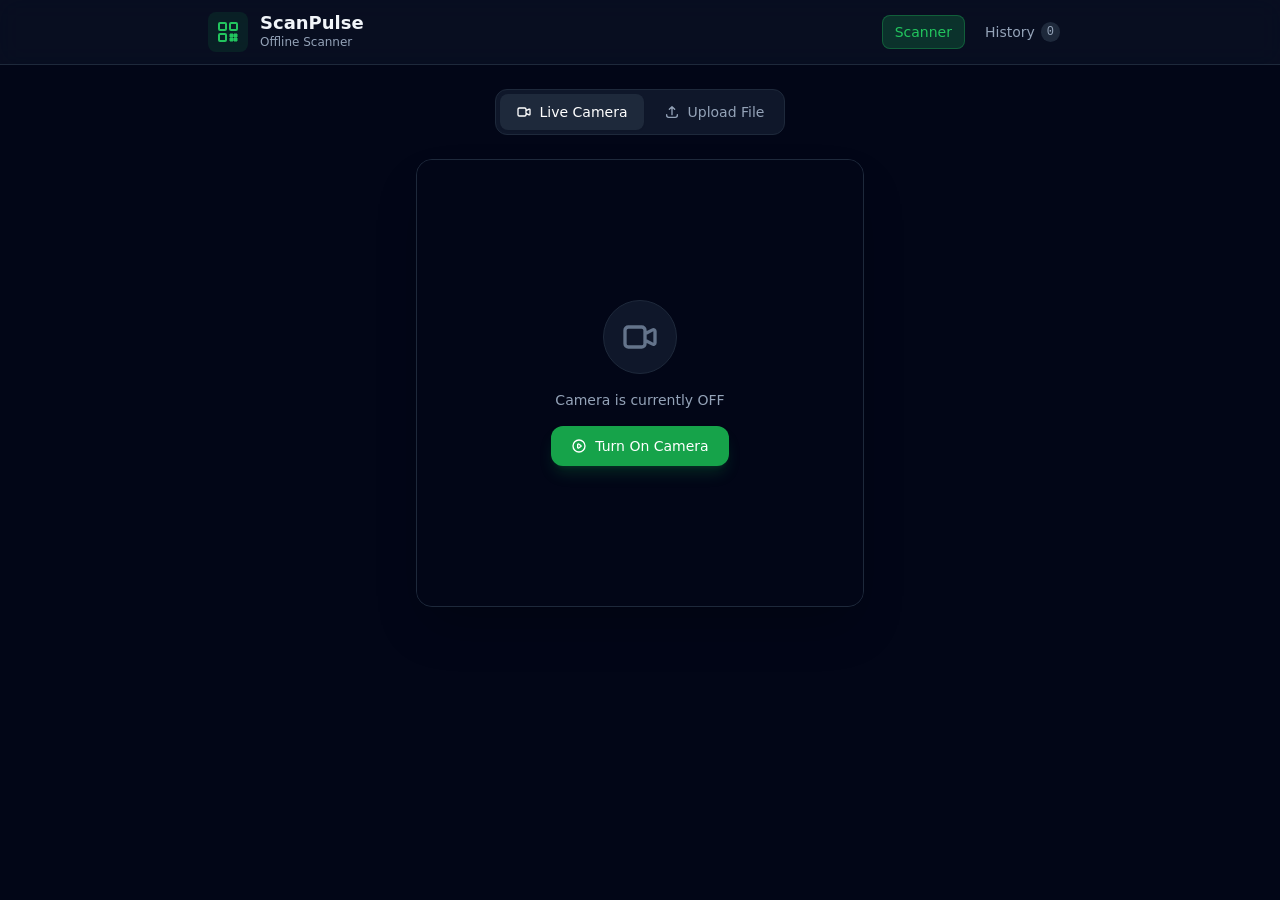
<file: qrscan.html>
<!DOCTYPE html>
<html lang="en" class="dark">
<head>
  <meta charset="UTF-8">
  <meta name="viewport" content="width=device-width, initial-scale=1.0">
  <title>ScanPulse - QR & Barcode Scanner</title>
  <link rel="icon" type="image/png" href="logo.png">
  <!-- Local Tailwind CSS Script -->
  <script src="tailwindcss.js"></script>
  <!-- Local HTML5-QRCode Engine Script -->
  <script src="html5-qrcode.min.js"></script>
  <script>
    tailwind.config = {
      darkMode: 'class',
      theme: {
        extend: {
          colors: {
            brand: {
              50: '#f0fdf4',
              500: '#22c55e',
              600: '#16a34a',
              700: '#15803d',
            }
          }
        }
      }
    }
  </script>
  <style>
    body {
      font-family: -apple-system, BlinkMacSystemFont, "Segoe UI", Roboto, Helvetica, Arial, sans-serif;
    }
    #reader video {
      object-fit: cover !important;
      border-radius: 0.75rem;
    }
    /* Animated Green Laser Scan Line */
    @keyframes scan {
      0% { top: 5%; opacity: 0.2; }
      50% { opacity: 1; }
      100% { top: 90%; opacity: 0.2; }
    }
    .scan-laser {
      position: absolute;
      left: 10%;
      right: 10%;
      height: 2px;
      background: #22c55e;
      box-shadow: 0 0 12px 2px #22c55e;
      animation: scan 2s linear infinite alternate;
      z-index: 10;
      pointer-events: none;
    }
  </style>
</head>
<body class="bg-slate-950 text-slate-100 min-h-screen flex flex-col font-sans antialiased selection:bg-brand-500 selection:text-white">

  <!-- Header -->
  <header class="border-b border-slate-800 bg-slate-900/50 backdrop-blur-md sticky top-0 z-50">
    <div class="max-w-4xl mx-auto px-4 h-16 flex items-center justify-between">
      <div class="flex items-center gap-3">
        <div class="p-2 bg-brand-500/10 text-brand-500 rounded-lg">
          <svg class="w-6 h-6" fill="none" stroke="currentColor" viewBox="0 0 24 24">
            <rect x="3" y="3" width="7" height="7" rx="1" stroke-width="2"/>
            <rect x="14" y="3" width="7" height="7" rx="1" stroke-width="2"/>
            <rect x="3" y="14" width="7" height="7" rx="1" stroke-width="2"/>
            <path d="M14 14h3v3h-3zM18 18h3v3h-3zM14 18h3v3h-3zM18 14h3v3h-3z" fill="currentColor"/>
          </svg>
        </div>
        <div>
          <h1 class="font-bold text-lg leading-none">ScanPulse</h1>
          <p class="text-xs text-slate-400 mt-0.5">Offline Scanner</p>
        </div>
      </div>

      <div class="flex items-center gap-2">
        <button id="tabScanner" onclick="switchTab('scanner')" class="px-3 py-1.5 rounded-lg text-sm font-medium bg-brand-500/20 text-brand-500 border border-brand-500/30 transition-all">
          Scanner
        </button>
        <button id="tabHistory" onclick="switchTab('history')" class="px-3 py-1.5 rounded-lg text-sm font-medium text-slate-400 hover:text-slate-200 hover:bg-slate-800 transition-all flex items-center gap-1.5">
          <span>History</span>
          <span id="historyBadge" class="bg-slate-800 text-xs px-1.5 py-0.5 rounded-full font-mono">0</span>
        </button>
      </div>
    </div>
  </header>

  <main class="flex-1 max-w-4xl w-full mx-auto p-4 md:p-6 flex flex-col gap-6">

    <!-- TAB 1: SCANNER -->
    <div id="viewScanner" class="flex flex-col gap-6">
      
      <!-- Mode Toggle -->
      <div class="flex justify-center">
        <div class="bg-slate-900 p-1 rounded-xl border border-slate-800 flex gap-1">
          <button id="btnModeLive" onclick="setMode('live')" class="px-4 py-2 rounded-lg text-sm font-medium bg-slate-800 text-white shadow-sm transition-all flex items-center gap-2">
            <svg class="w-4 h-4" fill="none" stroke="currentColor" viewBox="0 0 24 24"><path stroke-linecap="round" stroke-linejoin="round" stroke-width="2" d="M15 10l4.553-2.276A1 1 0 0121 8.618v6.764a1 1 0 01-1.447.894L15 14M5 18h8a2 2 0 002-2V8a2 2 0 00-2-2H5a2 2 0 00-2 2v8a2 2 0 002 2z"/></svg>
            Live Camera
          </button>
          <button id="btnModeUpload" onclick="setMode('upload')" class="px-4 py-2 rounded-lg text-sm font-medium text-slate-400 hover:text-slate-200 transition-all flex items-center gap-2">
            <svg class="w-4 h-4" fill="none" stroke="currentColor" viewBox="0 0 24 24"><path stroke-linecap="round" stroke-linejoin="round" stroke-width="2" d="M4 16v1a3 3 0 003 3h10a3 3 0 003-3v-1m-4-8l-4-4m0 0L8 8m4-4v12"/></svg>
            Upload File
          </button>
        </div>
      </div>

      <!-- Live Camera Viewport -->
      <div id="sectionLive" class="relative bg-slate-900 rounded-2xl border border-slate-800 overflow-hidden shadow-2xl max-w-md mx-auto w-full aspect-square flex flex-col justify-center items-center">
        
        <!-- Standby / Camera Off Screen Overlay -->
        <div id="cameraStandby" class="absolute inset-0 bg-slate-950 flex flex-col items-center justify-center gap-4 z-30">
          <div class="p-4 bg-slate-900 rounded-full border border-slate-800 text-slate-500">
            <svg class="w-10 h-10" fill="none" stroke="currentColor" viewBox="0 0 24 24"><path stroke-linecap="round" stroke-linejoin="round" stroke-width="2" d="M15 10l4.553-2.276A1 1 0 0121 8.618v6.764a1 1 0 01-1.447.894L15 14M5 18h8a2 2 0 002-2V8a2 2 0 00-2-2H5a2 2 0 00-2 2v8a2 2 0 002 2z"/></svg>
          </div>
          <p class="text-sm text-slate-400 font-medium">Camera is currently OFF</p>
          <button onclick="startCamera()" class="px-5 py-2.5 bg-brand-600 hover:bg-brand-500 text-white font-medium text-sm rounded-xl transition-all shadow-lg shadow-brand-600/20 flex items-center gap-2">
            <svg class="w-4 h-4" fill="none" stroke="currentColor" viewBox="0 0 24 24"><path stroke-linecap="round" stroke-linejoin="round" stroke-width="2" d="M14.752 11.168l-3.197-2.132A1 1 0 0010 9.87v4.263a1 1 0 001.555.832l3.197-2.132a1 1 0 000-1.664z"/><path stroke-linecap="round" stroke-linejoin="round" stroke-width="2" d="M21 12a9 9 0 11-18 0 9 9 0 0118 0z"/></svg>
            Turn On Camera
          </button>
        </div>

        <!-- Scanner Frame & Laser Overlay (Active only when camera is ON) -->
        <div id="scannerOverlay" class="hidden absolute inset-0 pointer-events-none z-10 flex items-center justify-center">
          <div class="relative w-64 h-64 border-2 border-brand-500/50 rounded-2xl">
            <div id="laserLine" class="scan-laser"></div>
          </div>
        </div>

        <!-- Video Target Div -->
        <div id="reader" class="w-full h-full"></div>
        
        <!-- Camera Controls overlay -->
        <div class="absolute bottom-4 left-1/2 -translate-x-1/2 bg-slate-900/90 backdrop-blur-md border border-slate-700/50 rounded-full px-4 py-2 flex items-center gap-4 z-20">
          
          <!-- Camera ON / OFF Toggle Switch -->
          <div class="flex items-center gap-2">
            <span class="text-xs font-medium text-slate-300" id="toggleLabel">OFF</span>
            <button id="cameraToggle" onclick="toggleCameraState()" class="w-11 h-6 bg-slate-700 rounded-full p-1 transition-colors relative focus:outline-none">
              <div id="toggleDot" class="w-4 h-4 bg-white rounded-full transition-transform transform translate-x-0"></div>
            </button>
          </div>

          <div class="h-4 w-px bg-slate-700"></div>

          <!-- Flip Camera Button -->
          <button onclick="flipCamera()" title="Flip Camera" class="text-slate-300 hover:text-white p-1 transition-colors">
            <svg class="w-5 h-5" fill="none" stroke="currentColor" viewBox="0 0 24 24"><path stroke-linecap="round" stroke-linejoin="round" stroke-width="2" d="M4 4v5h.582m15.356 2A8.001 8.001 0 004.582 9m0 0H9m11 11v-5h-.581m0 0a8.003 8.003 0 01-15.357-2m15.357 2H15"/></svg>
          </button>

        </div>
      </div>

      <!-- File Upload Container -->
      <div id="sectionUpload" class="hidden max-w-md mx-auto w-full">
        <label for="qrFileInput" class="border-2 border-dashed border-slate-700 hover:border-brand-500/50 bg-slate-900/50 hover:bg-slate-900 transition-all rounded-2xl p-8 flex flex-col items-center justify-center gap-3 cursor-pointer group text-center aspect-square">
          <div class="p-4 bg-slate-800 rounded-full group-hover:scale-110 transition-transform">
            <svg class="w-8 h-8 text-brand-500" fill="none" stroke="currentColor" viewBox="0 0 24 24"><path stroke-linecap="round" stroke-linejoin="round" stroke-width="2" d="M4 16l4.586-4.586a2 2 0 012.828 0L16 16m-2-2l1.586-1.586a2 2 0 012.828 0L20 14m-6-6h.01M6 20h12a2 2 0 002-2V6a2 2 0 00-2-2H6a2 2 0 00-2 2v12a2 2 0 002 2z"/></svg>
          </div>
          <div>
            <p class="font-medium text-slate-200">Click or drag image to scan</p>
            <p class="text-xs text-slate-400 mt-1">PNG, JPG, WEBP formats supported</p>
          </div>
          <input type="file" id="qrFileInput" accept="image/*" class="hidden" onchange="scanImageFile(this)">
        </label>
      </div>

      <!-- Result Card -->
      <div id="resultCard" class="hidden max-w-md mx-auto w-full bg-slate-900 border border-brand-500/30 rounded-2xl p-4 flex flex-col gap-3 shadow-lg">
        <div class="flex items-center justify-between">
          <span class="text-xs font-semibold px-2.5 py-1 rounded-full bg-brand-500/10 text-brand-500 uppercase tracking-wider" id="resultType">
            Barcode
          </span>
          <span class="text-xs text-slate-400" id="resultTime">Just now</span>
        </div>
        <div class="bg-slate-950 p-3 rounded-xl border border-slate-800 break-all font-mono text-sm text-slate-200" id="resultText">
          ---
        </div>
        <div class="flex gap-2">
          <button onclick="copyResult()" class="flex-1 bg-slate-800 hover:bg-slate-700 text-slate-200 text-xs font-medium py-2 rounded-lg transition-colors flex items-center justify-center gap-1.5">
            <svg class="w-4 h-4" fill="none" stroke="currentColor" viewBox="0 0 24 24"><path stroke-linecap="round" stroke-linejoin="round" stroke-width="2" d="M8 16H6a2 2 0 01-2-2V6a2 2 0 012-2h8a2 2 0 012 2v2m-6 12h8a2 2 0 002-2v-8a2 2 0 00-2-2h-8a2 2 0 00-2 2v8a2 2 0 002 2z"/></svg>
            Copy
          </button>
          <a id="resultUrlBtn" href="#" target="_blank" class="hidden flex-1 bg-brand-600 hover:bg-brand-500 text-white text-xs font-medium py-2 rounded-lg transition-colors flex items-center justify-center gap-1.5">
            <svg class="w-4 h-4" fill="none" stroke="currentColor" viewBox="0 0 24 24"><path stroke-linecap="round" stroke-linejoin="round" stroke-width="2" d="M10 6H6a2 2 0 00-2 2v10a2 2 0 002 2h10a2 2 0 002-2v-4M14 4h6m0 0v6m0-6L10 14"/></svg>
            Open Link
          </a>
        </div>
      </div>

    </div>

    <!-- TAB 2: HISTORY -->
    <div id="viewHistory" class="hidden flex-col gap-4">
      <div class="flex items-center justify-between">
        <h2 class="text-lg font-bold">Scan History</h2>
        <button onclick="clearHistory()" class="text-xs text-red-400 hover:text-red-300 transition-colors flex items-center gap-1">
          <svg class="w-4 h-4" fill="none" stroke="currentColor" viewBox="0 0 24 24"><path stroke-linecap="round" stroke-linejoin="round" stroke-width="2" d="M19 7l-.867 12.142A2 2 0 0116.138 21H7.862a2 2 0 01-1.995-1.858L5 7m5 4v6m4-6v6m1-10V4a1 1 0 00-1-1h-4a1 1 0 00-1 1v3M4 7h16"/></svg>
          Clear History
        </button>
      </div>
      <div id="historyList" class="flex flex-col gap-3">
        <!-- History items dynamically populated here -->
      </div>
    </div>

  </main>

  <script>
    let html5QrCode = null;
    let currentCameraId = null;
    let cameraList = [];
    let isCameraOn = false;
    let scanHistory = JSON.parse(localStorage.getItem('scan_history') || '[]');

    window.addEventListener('DOMContentLoaded', () => {
      updateHistoryUI();
      // Page loads in standby state with camera OFF
    });

    async function startCamera() {
      if (typeof Html5Qrcode === 'undefined') {
        alert("Html5Qrcode library not loaded properly. Ensure html5-qrcode.min.js is present.");
        return;
      }

      if (!html5QrCode) {
        html5QrCode = new Html5Qrcode("reader");
      }

      try {
        const devices = await Html5Qrcode.getCameras();
        if (devices && devices.length > 0) {
          cameraList = devices;
          if (!currentCameraId) {
            currentCameraId = devices[devices.length - 1].id;
          }
          
          await html5QrCode.start(
            currentCameraId,
            { fps: 10, qrbox: { width: 250, height: 250 } },
            onScanSuccess,
            onScanError
          );

          isCameraOn = true;
          updateToggleUI(true);
          document.getElementById('cameraStandby').classList.add('hidden');
          document.getElementById('scannerOverlay').classList.remove('hidden');
        } else {
          alert("No camera devices detected.");
        }
      } catch (err) {
        console.error("Camera failed to start:", err);
        alert("Unable to access camera. Check browser permissions.");
      }
    }

    async function stopCamera() {
      if (html5QrCode && isCameraOn) {
        try {
          await html5QrCode.stop();
        } catch (err) {
          console.warn("Camera stop error:", err);
        }
      }
      isCameraOn = false;
      updateToggleUI(false);
      document.getElementById('cameraStandby').classList.remove('hidden');
      document.getElementById('scannerOverlay').classList.add('hidden');
    }

    function toggleCameraState() {
      if (isCameraOn) {
        stopCamera();
      } else {
        startCamera();
      }
    }

    function updateToggleUI(on) {
      const toggleBtn = document.getElementById('cameraToggle');
      const toggleDot = document.getElementById('toggleDot');
      const toggleLabel = document.getElementById('toggleLabel');

      if (on) {
        toggleBtn.className = "w-11 h-6 bg-brand-500 rounded-full p-1 transition-colors relative focus:outline-none";
        toggleDot.className = "w-4 h-4 bg-white rounded-full transition-transform transform translate-x-5";
        toggleLabel.textContent = "ON";
        toggleLabel.className = "text-xs font-medium text-brand-500";
      } else {
        toggleBtn.className = "w-11 h-6 bg-slate-700 rounded-full p-1 transition-colors relative focus:outline-none";
        toggleDot.className = "w-4 h-4 bg-white rounded-full transition-transform transform translate-x-0";
        toggleLabel.textContent = "OFF";
        toggleLabel.className = "text-xs font-medium text-slate-300";
      }
    }

    function onScanSuccess(decodedText, decodedResult) {
      playBeep();
      displayResult(decodedText, decodedResult.resultFormat?.formatName || 'Scanned Code');
      saveToHistory(decodedText, decodedResult.resultFormat?.formatName || 'Scanned Code');
    }

    function onScanError(errorMessage) {
      // Ignored for continuous scanning
    }

    async function flipCamera() {
      if (!isCameraOn || cameraList.length < 2) return;
      await stopCamera();
      const currentIndex = cameraList.findIndex(c => c.id === currentCameraId);
      const nextIndex = (currentIndex + 1) % cameraList.length;
      currentCameraId = cameraList[nextIndex].id;
      await startCamera();
    }

    function displayResult(text, format) {
      const card = document.getElementById('resultCard');
      const textElem = document.getElementById('resultText');
      const typeElem = document.getElementById('resultType');
      const urlBtn = document.getElementById('resultUrlBtn');

      textElem.textContent = text;
      typeElem.textContent = format;
      card.classList.remove('hidden');

      if (text.startsWith('http://') || text.startsWith('https://')) {
        urlBtn.href = text;
        urlBtn.classList.remove('hidden');
      } else {
        urlBtn.classList.add('hidden');
      }
    }

    function copyResult() {
      const text = document.getElementById('resultText').textContent;
      navigator.clipboard.writeText(text);
      alert('Copied to clipboard!');
    }

    function playBeep() {
      try {
        const ctx = new (window.AudioContext || window.webkitAudioContext)();
        const osc = ctx.createOscillator();
        const gain = ctx.createGain();
        osc.connect(gain);
        gain.connect(ctx.destination);
        osc.type = 'sine';
        osc.frequency.value = 880;
        gain.gain.value = 0.1;
        osc.start();
        osc.stop(ctx.currentTime + 0.15);
      } catch (e) {}
    }

    function switchTab(tab) {
      const vScanner = document.getElementById('viewScanner');
      const vHistory = document.getElementById('viewHistory');
      const tabS = document.getElementById('tabScanner');
      const tabH = document.getElementById('tabHistory');

      if (tab === 'scanner') {
        vScanner.classList.remove('hidden');
        vHistory.classList.add('hidden');
        tabS.className = "px-3 py-1.5 rounded-lg text-sm font-medium bg-brand-500/20 text-brand-500 border border-brand-500/30 transition-all";
        tabH.className = "px-3 py-1.5 rounded-lg text-sm font-medium text-slate-400 hover:text-slate-200 transition-all flex items-center gap-1.5";
      } else {
        vScanner.classList.add('hidden');
        vHistory.classList.remove('hidden');
        tabH.className = "px-3 py-1.5 rounded-lg text-sm font-medium bg-brand-500/20 text-brand-500 border border-brand-500/30 transition-all flex items-center gap-1.5";
        tabS.className = "px-3 py-1.5 rounded-lg text-sm font-medium text-slate-400 hover:text-slate-200 transition-all";
     stopCamera();
      }
    }

    
    function setMode(mode) {
      const secLive = document.getElementById('sectionLive');
      const secUpload = document.getElementById('sectionUpload');
      const btnL = document.getElementById('btnModeLive');
      const btnU = document.getElementById('btnModeUpload');

      if (mode === 'live') {
        secLive.classList.remove('hidden');
        secUpload.classList.add('hidden');
        btnL.className = "px-4 py-2 rounded-lg text-sm font-medium bg-slate-800 text-white shadow-sm transition-all flex items-center gap-2";
        btnU.className = "px-4 py-2 rounded-lg text-sm font-medium text-slate-400 hover:text-slate-200 transition-all flex items-center gap-2";
      } else {
        secLive.classList.add('hidden');
        secUpload.classList.remove('hidden');
        btnU.className = "px-4 py-2 rounded-lg text-sm font-medium bg-slate-800 text-white shadow-sm transition-all flex items-center gap-2";
        btnL.className = "px-4 py-2 rounded-lg text-sm font-medium text-slate-400 hover:text-slate-200 transition-all flex items-center gap-2";
        stopCamera();
      }
    }

    async function scanImageFile(input) {
      if (!input.files || input.files.length === 0) return;
      const file = input.files[0];
      const scanner = new Html5Qrcode("reader");
      try {
        const result = await scanner.scanFile(file, true);
        onScanSuccess(result, { resultFormat: { formatName: 'Image Scan' } });
      } catch (err) {
        alert("No clear barcode/QR code found in this image.");
      }
    }

    function saveToHistory(text, type) {
      const item = { text, type, time: new Date().toLocaleTimeString() };
      scanHistory.unshift(item);
      localStorage.setItem('scan_history', JSON.stringify(scanHistory));
      updateHistoryUI();
    }

    function updateHistoryUI() {
      const badge = document.getElementById('historyBadge');
      const list = document.getElementById('historyList');
      badge.textContent = scanHistory.length;

      if (scanHistory.length === 0) {
        list.innerHTML = `<div class="text-center py-8 text-slate-500 text-sm">No scans saved yet.</div>`;
        return;
      }

      list.innerHTML = scanHistory.map(item => `
        <div class="bg-slate-900 border border-slate-800 rounded-xl p-3 flex flex-col gap-1">
          <div class="flex items-center justify-between text-xs text-slate-400">
            <span class="font-semibold text-brand-500">${item.type}</span>
            <span>${item.time}</span>
          </div>
          <div class="font-mono text-sm text-slate-200 break-all">${item.text}</div>
        </div>
      `).join('');
    }

    function clearHistory() {
      scanHistory = [];
      localStorage.removeItem('scan_history');
      updateHistoryUI();
    }
  </script>
</body>
</html>
</file>
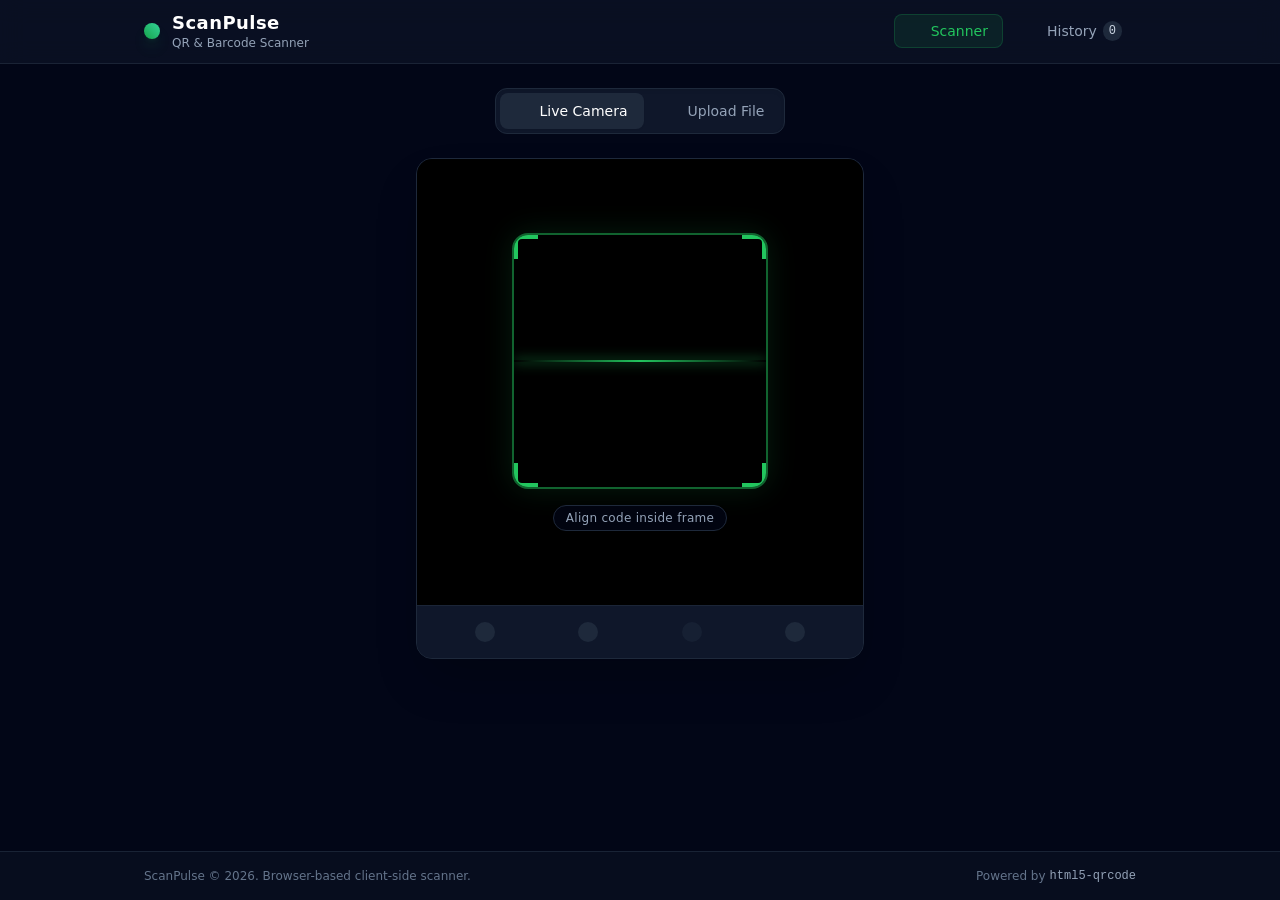
<file: scanner.html>
<!DOCTYPE html>
<html lang="en" class="dark">
<head>
    <meta charset="UTF-8">
    <meta name="viewport" content="width=device-width, initial-scale=1.0">
    <title>Scanner Pro - QR & Barcode Reader</title>
    <!-- Tailwind CSS CDN -->
    <script src="tailwindcss.js"></script>
    <script>
        tailwind.config = {
            darkMode: 'class',
            theme: {
                extend: {
                    colors: {
                        brand: {
                            50: '#f0fdf4',
                            100: '#dcfce7',
                            500: '#22c55e',
                            600: '#16a34a',
                            700: '#15803d',
                        }
                    },
                    animation: {
                        'scan-line': 'scan 2s linear infinite',
                        'pulse-glow': 'pulseGlow 2s cubic-bezier(0.4, 0, 0.6, 1) infinite',
                    },
                    keyframes: {
                        scan: {
                            '0%': { top: '0%' },
                            '100%': { top: '100%' }
                        },
                        pulseGlow: {
                            '0%, 100%': { opacity: '0.4' },
                            '50%': { opacity: '0.8' }
                        }
                    }
                }
            }
        }
    </script>
     <!-- html5-qrcode Library -->
     <script src="html5-qrcode.min.js"></script>
    <style>
        /* Custom scrollbar for history */
        ::-webkit-scrollbar {
            width: 6px;
        }
        ::-webkit-scrollbar-track {
            background: rgba(30, 41, 59, 0.5);
        }
        ::-webkit-scrollbar-thumb {
            background: rgba(71, 85, 105, 0.5);
            border-radius: 3px;
        }
        ::-webkit-scrollbar-thumb:hover {
            background: rgba(100, 116, 139, 0.8);
        }
     body {
    font-family: -apple-system, BlinkMacSystemFont, "Segoe UI", Roboto, Helvetica, Arial, sans-serif;
  }
    </style>
</head>
<body class="bg-slate-950 text-slate-100 min-h-screen font-sans flex flex-col justify-between antialiased selection:bg-brand-500 selection:text-white">

    <!-- Navigation Header -->
    <header class="border-b border-slate-800/80 bg-slate-900/60 backdrop-blur-md sticky top-0 z-40">
        <div class="max-w-5xl mx-auto px-4 py-3 flex items-center justify-between">
            <div class="flex items-center space-x-3">
                <div class="p-2 bg-gradient-to-tr from-brand-600 to-emerald-400 rounded-xl shadow-lg shadow-brand-500/20">
                    <i data-lucide="qr-code" class="w-6 h-6 text-slate-950 stroke-[2.5]"></i>
                </div>
                <div>
                    <h1 class="font-bold text-lg leading-tight tracking-wide text-white">ScanPulse</h1>
                    <p class="text-xs text-slate-400">QR & Barcode Scanner</p>
                </div>
            </div>
            <div class="flex items-center space-x-2">
                <button id="btn-tab-scanner" onclick="switchTab('scanner')" class="px-3.5 py-1.5 rounded-lg text-sm font-medium transition flex items-center space-x-1.5 bg-brand-500/10 text-brand-500 border border-brand-500/20">
                    <i data-lucide="camera" class="w-4 h-4"></i>
                    <span>Scanner</span>
                </button>
                <button id="btn-tab-history" onclick="switchTab('history')" class="px-3.5 py-1.5 rounded-lg text-sm font-medium transition flex items-center space-x-1.5 text-slate-400 hover:text-slate-200 hover:bg-slate-800/50">
                    <i data-lucide="history" class="w-4 h-4"></i>
                    <span>History</span>
                    <span id="history-badge" class="ml-1 px-1.5 py-0.5 text-xs bg-slate-800 text-slate-300 rounded-full font-mono">0</span>
                </button>
            </div>
        </div>
    </header>

    <!-- Main Content Area -->
    <main class="max-w-5xl mx-auto px-4 py-6 w-full flex-grow flex flex-col">

        <!-- TAB 1: SCANNER VIEW -->
        <div id="tab-scanner" class="space-y-6">
            
            <!-- Mode Selector Switcher (Live Camera vs Image Upload) -->
            <div class="flex justify-center">
                <div class="bg-slate-900 border border-slate-800 p-1 rounded-xl inline-flex space-x-1 shadow-inner">
                    <button id="mode-camera-btn" onclick="setScanMode('camera')" class="px-4 py-2 rounded-lg text-sm font-medium flex items-center space-x-2 transition bg-slate-800 text-white shadow-sm">
                        <i data-lucide="video" class="w-4 h-4"></i>
                        <span>Live Camera</span>
                    </button>
                    <button id="mode-file-btn" onclick="setScanMode('file')" class="px-4 py-2 rounded-lg text-sm font-medium flex items-center space-x-2 transition text-slate-400 hover:text-white">
                        <i data-lucide="image" class="w-4 h-4"></i>
                        <span>Upload File</span>
                    </button>
                </div>
            </div>

            <!-- LIVE CAMERA CONTAINER -->
            <div id="camera-container" class="relative max-w-md mx-auto w-full bg-slate-900 rounded-2xl border border-slate-800 overflow-hidden shadow-2xl transition-all">
                
                <!-- Video Stream Viewport -->
                <div class="relative aspect-square w-full bg-black flex items-center justify-center overflow-hidden">
                    <div id="reader" class="w-full h-full"></div>

                    <!-- Overlay Box with Scanning Laser line -->
                    <div id="scanner-overlay" class="absolute inset-0 pointer-events-none flex flex-col items-center justify-center">
                        <div class="w-64 h-64 border-2 border-brand-500/50 rounded-2xl relative shadow-[0_0_30px_rgba(34,197,94,0.15)] flex items-center justify-center overflow-hidden">
                            <!-- Animated Scan Laser -->
                            <div id="scan-line" class="absolute left-0 right-0 h-0.5 bg-gradient-to-r from-transparent via-brand-500 to-transparent shadow-[0_0_12px_#22c55e] animate-scan-line"></div>
                            <!-- Corner Markers -->
                            <div class="absolute top-0 left-0 w-6 h-6 border-t-4 border-l-4 border-brand-500 rounded-tl-lg"></div>
                            <div class="absolute top-0 right-0 w-6 h-6 border-t-4 border-r-4 border-brand-500 rounded-tr-lg"></div>
                            <div class="absolute bottom-0 left-0 w-6 h-6 border-b-4 border-l-4 border-brand-500 rounded-bl-lg"></div>
                            <div class="absolute bottom-0 right-0 w-6 h-6 border-b-4 border-r-4 border-brand-500 rounded-br-lg"></div>
                        </div>
                        <p class="text-xs text-slate-400 mt-4 font-medium tracking-wide bg-slate-950/70 px-3 py-1 rounded-full backdrop-blur-sm border border-slate-800">Align code inside frame</p>
                    </div>

                    <!-- Success Flash Effect overlay -->
                    <div id="flash-overlay" class="absolute inset-0 bg-brand-500/30 opacity-0 pointer-events-none transition-opacity duration-200"></div>

                    <!-- Camera Placeholder/Off State -->
                    <div id="camera-off-state" class="hidden absolute inset-0 bg-slate-900 flex flex-col items-center justify-center p-6 text-center z-10">
                        <div class="w-16 h-16 rounded-full bg-slate-800 flex items-center justify-center mb-4 text-slate-500">
                            <i data-lucide="camera-off" class="w-8 h-8"></i>
                        </div>
                        <h3 class="font-semibold text-lg text-slate-200">Camera Paused</h3>
                        <p class="text-sm text-slate-400 mt-1 max-w-xs">Start the camera stream or click resume to continue scanning codes.</p>
                        <button onclick="startCamera()" class="mt-4 px-4 py-2 bg-brand-600 hover:bg-brand-500 text-slate-950 font-semibold rounded-xl text-sm transition flex items-center space-x-2">
                            <i data-lucide="play" class="w-4 h-4 fill-slate-950"></i>
                            <span>Start Camera</span>
                        </button>
                    </div>
                </div>

                <!-- Camera Controls Toolbar -->
                <div class="p-4 bg-slate-900 border-t border-slate-800/80 flex items-center justify-around">
                    <button id="toggle-camera-btn" onclick="toggleCameraPower()" title="Play/Pause Camera" class="p-2.5 rounded-xl bg-slate-800 hover:bg-slate-700 text-slate-300 transition hover:scale-105 active:scale-95">
                        <i id="camera-power-icon" data-lucide="pause" class="w-5 h-5"></i>
                    </button>
                    <button id="switch-camera-btn" onclick="switchCameraFacingMode()" title="Switch Camera (Front/Back)" class="p-2.5 rounded-xl bg-slate-800 hover:bg-slate-700 text-slate-300 transition hover:scale-105 active:scale-95">
                        <i data-lucide="switch-camera" class="w-5 h-5"></i>
                    </button>
                    <button id="torch-btn" onclick="toggleTorch()" title="Toggle Flashlight" class="p-2.5 rounded-xl bg-slate-800 hover:bg-slate-700 text-slate-300 transition opacity-50 cursor-not-allowed hover:scale-105 active:scale-95">
                        <i id="torch-icon" data-lucide="zap" class="w-5 h-5"></i>
                    </button>
                    <button onclick="playBeepSound()" title="Test Audio Feedback" class="p-2.5 rounded-xl bg-slate-800 hover:bg-slate-700 text-slate-300 transition hover:scale-105 active:scale-95">
                        <i data-lucide="volume-2" class="w-5 h-5"></i>
                    </button>
                </div>
            </div>

            <!-- FILE UPLOAD CONTAINER (Hidden by default) -->
            <div id="file-container" class="hidden max-w-md mx-auto w-full">
                <div id="drop-zone" class="border-2 border-dashed border-slate-700 hover:border-brand-500/50 bg-slate-900/50 hover:bg-slate-900/80 rounded-2xl p-8 text-center transition cursor-pointer flex flex-col items-center justify-center space-y-4 min-h-[320px]">
                    <input type="file" id="file-input" accept="image/*" class="hidden" onchange="handleFileSelect(event)">
                    <div class="p-4 bg-slate-800/80 text-brand-500 rounded-full shadow-inner">
                        <i data-lucide="upload-cloud" class="w-10 h-10"></i>
                    </div>
                    <div>
                        <p class="text-base font-medium text-slate-200">Drag & drop your image here</p>
                        <p class="text-xs text-slate-400 mt-1">Supports PNG, JPG, WEBP formats</p>
                    </div>
                    <button type="button" onclick="document.getElementById('file-input').click()" class="px-4 py-2 bg-slate-800 hover:bg-slate-700 text-slate-200 text-sm font-medium rounded-xl border border-slate-700 transition">
                        Browse Image File
                    </button>
                </div>
            </div>

            <!-- Latest Scan Result Card -->
            <div id="result-card" class="hidden max-w-md mx-auto w-full bg-slate-900 border border-slate-800 rounded-2xl p-5 shadow-xl transition-all">
                <div class="flex items-center justify-between border-b border-slate-800 pb-3 mb-4">
                    <div class="flex items-center space-x-2">
                        <span id="result-type-badge" class="px-2.5 py-0.5 text-xs font-semibold rounded-full bg-brand-500/20 text-brand-400 border border-brand-500/30 uppercase tracking-wider">QR_CODE</span>
                        <span id="result-time" class="text-xs text-slate-500">Just now</span>
                    </div>
                    <button onclick="dismissResultCard()" class="text-slate-500 hover:text-slate-300 p-1 rounded-lg">
                        <i data-lucide="x" class="w-4 h-4"></i>
                    </button>
                </div>

                <div class="bg-slate-950/70 p-3.5 rounded-xl border border-slate-800/80 mb-4 break-all">
                    <p id="result-text" class="font-mono text-sm text-slate-200 selection:bg-brand-500/30">https://example.com</p>
                </div>

                <!-- Action Button Matrix -->
                <div class="grid grid-cols-3 gap-2">
                    <button onclick="copyResultText()" class="flex items-center justify-center space-x-1.5 py-2 px-3 bg-slate-800 hover:bg-slate-700 text-slate-200 rounded-xl text-xs font-medium transition">
                        <i data-lucide="copy" class="w-3.5 h-3.5"></i>
                        <span>Copy</span>
                    </button>
                    <a id="btn-open-url" href="#" target="_blank" class="hidden flex items-center justify-center space-x-1.5 py-2 px-3 bg-brand-600 hover:bg-brand-500 text-slate-950 rounded-xl text-xs font-semibold transition">
                        <i data-lucide="external-link" class="w-3.5 h-3.5"></i>
                        <span>Open Link</span>
                    </a>
                    <button onclick="searchWebResult()" class="flex items-center justify-center space-x-1.5 py-2 px-3 bg-slate-800 hover:bg-slate-700 text-slate-200 rounded-xl text-xs font-medium transition">
                        <i data-lucide="search" class="w-3.5 h-3.5"></i>
                        <span>Search</span>
                    </button>
                </div>
            </div>

        </div>

        <!-- TAB 2: HISTORY VIEW (Hidden initially) -->
        <div id="tab-history" class="hidden space-y-4">
            
            <!-- History Header & Controls -->
            <div class="flex flex-col sm:flex-row sm:items-center justify-between gap-3 bg-slate-900 p-4 rounded-2xl border border-slate-800">
                <!-- Search input -->
                <div class="relative flex-grow max-w-md">
                    <i data-lucide="search" class="w-4 h-4 absolute left-3 top-1/2 -translate-y-1/2 text-slate-400"></i>
                    <input type="text" id="history-search" oninput="renderHistory()" placeholder="Search stored scan history..." class="w-full bg-slate-950 border border-slate-800 rounded-xl pl-9 pr-4 py-2 text-sm text-slate-200 focus:outline-none focus:border-brand-500/50 transition">
                </div>
                <!-- Actions -->
                <div class="flex items-center space-x-2">
                    <button onclick="exportHistory('csv')" class="px-3 py-2 bg-slate-800 hover:bg-slate-700 text-slate-300 rounded-xl text-xs font-medium transition flex items-center space-x-1">
                        <i data-lucide="download" class="w-3.5 h-3.5"></i>
                        <span>CSV</span>
                    </button>
                    <button onclick="exportHistory('json')" class="px-3 py-2 bg-slate-800 hover:bg-slate-700 text-slate-300 rounded-xl text-xs font-medium transition flex items-center space-x-1">
                        <i data-lucide="file-json" class="w-3.5 h-3.5"></i>
                        <span>JSON</span>
                    </button>
                    <button onclick="clearHistory()" class="px-3 py-2 bg-red-500/10 hover:bg-red-500/20 text-red-400 border border-red-500/20 rounded-xl text-xs font-medium transition flex items-center space-x-1">
                        <i data-lucide="trash-2" class="w-3.5 h-3.5"></i>
                        <span>Clear All</span>
                    </button>
                </div>
            </div>

            <!-- History List View -->
            <div id="history-list" class="space-y-2.5">
                <!-- Items populated dynamically by JavaScript -->
            </div>

            <!-- Empty History State -->
            <div id="history-empty" class="hidden text-center py-12 bg-slate-900/40 rounded-2xl border border-dashed border-slate-800">
                <div class="w-12 h-12 rounded-full bg-slate-800 flex items-center justify-center mx-auto mb-3 text-slate-500">
                    <i data-lucide="inbox" class="w-6 h-6"></i>
                </div>
                <p class="text-slate-300 font-medium">No scan history recorded</p>
                <p class="text-xs text-slate-500 mt-1">Codes you scan using live camera or uploads will appear here.</p>
            </div>

        </div>

    </main>

    <!-- Footer -->
    <footer class="border-t border-slate-800/80 bg-slate-900/40 py-4 text-center text-xs text-slate-500">
        <div class="max-w-5xl mx-auto px-4 flex flex-col sm:flex-row items-center justify-between gap-2">
            <p>ScanPulse &copy; 2026. Browser-based client-side scanner.</p>
            <p class="flex items-center space-x-1">
                <span>Powered by</span>
                <span class="font-mono text-slate-400">html5-qrcode</span>
            </p>
        </div>
    </footer>

    <!-- Toast Notification Container -->
    <div id="toast" class="fixed bottom-6 right-6 transform translate-y-20 opacity-0 transition-all duration-300 ease-out z-50 flex items-center space-x-2 px-4 py-3 bg-slate-800 border border-slate-700 text-slate-100 rounded-xl shadow-2xl pointer-events-none">
        <i id="toast-icon" data-lucide="check-circle" class="w-5 h-5 text-brand-500"></i>
        <span id="toast-msg" class="text-sm font-medium">Notification message</span>
    </div>

    <script>
        // Global Application State Variables
        let html5QrCode = null;
        let isCameraRunning = false;
        let currentFacingMode = "environment"; // "user" or "environment"
        let currentScanResult = null;
        let torchEnabled = false;
        let mediaTrack = null;
        let scanHistory = JSON.parse(localStorage.getItem('scanpulse_history') || '[]');

        // Initialize App & Lucide Icons
        window.addEventListener('DOMContentLoaded', () => {
            lucide.createIcons();
            updateHistoryBadge();
            startCamera();
            setupDragAndDrop();
        });

        // Toast Notification System
        function showToast(message, iconName = 'check-circle') {
            const toast = document.getElementById('toast');
            const toastMsg = document.getElementById('toast-msg');
            const toastIcon = document.getElementById('toast-icon');

            toastMsg.textContent = message;
            toastIcon.setAttribute('data-lucide', iconName);
            lucide.createIcons();

            toast.classList.remove('translate-y-20', 'opacity-0');
            toast.classList.add('translate-y-0', 'opacity-100');

            setTimeout(() => {
                toast.classList.remove('translate-y-0', 'opacity-100');
                toast.classList.add('translate-y-20', 'opacity-0');
            }, 3000);
        }

        // Web Audio API Beep Generator
        function playBeepSound() {
            try {
                const audioCtx = new (window.AudioContext || window.webkitAudioContext)();
                const oscillator = audioCtx.createOscillator();
                const gainNode = audioCtx.createGain();

                oscillator.type = 'sine';
                oscillator.frequency.setValueAtTime(880, audioCtx.currentTime); // Pitch A5
                gainNode.gain.setValueAtTime(0.15, audioCtx.currentTime);
                gainNode.gain.exponentialRampToValueAtTime(0.01, audioCtx.currentTime + 0.15);

                oscillator.connect(gainNode);
                gainNode.connect(audioCtx.destination);

                oscillator.start();
                oscillator.stop(audioCtx.currentTime + 0.15);
            } catch (e) {
                console.warn('Audio playback error:', e);
            }
        }

        // Start Live Camera Stream
        async function startCamera() {
            if (isCameraRunning) return;

            document.getElementById('camera-off-state').classList.add('hidden');
            document.getElementById('scanner-overlay').classList.remove('hidden');

            if (!html5QrCode) {
                html5QrCode = new Html5Qrcode("reader");
            }

            const config = {
                fps: 15,
                qrbox: { width: 250, height: 250 },
                aspectRatio: 1.0
            };

            try {
                await html5QrCode.start(
                    { facingMode: currentFacingMode },
                    config,
                    onScanSuccess,
                    onScanFailure
                );
                
                isCameraRunning = true;
                updateCameraPowerIcon();
                checkTorchCapability();

            } catch (err) {
                console.error("Error starting camera:", err);
                document.getElementById('camera-off-state').classList.remove('hidden');
                document.getElementById('scanner-overlay').classList.add('hidden');
                showToast("Could not access camera", "alert-circle");
            }
        }

        // Stop Camera Stream
        async function stopCamera() {
            if (html5QrCode && isCameraRunning) {
                try {
                    await html5QrCode.stop();
                    isCameraRunning = false;
                    torchEnabled = false;
                    mediaTrack = null;
                    updateTorchIcon();
                    updateCameraPowerIcon();
                    document.getElementById('camera-off-state').classList.remove('hidden');
                    document.getElementById('scanner-overlay').classList.add('hidden');
                } catch (err) {
                    console.error("Failed to stop camera:", err);
                }
            }
        }

        // Toggle Camera Power
        function toggleCameraPower() {
            if (isCameraRunning) {
                stopCamera();
            } else {
                startCamera();
            }
        }

        function updateCameraPowerIcon() {
            const icon = document.getElementById('camera-power-icon');
            icon.setAttribute('data-lucide', isCameraRunning ? 'pause' : 'play');
            lucide.createIcons();
        }

        // Switch Camera (Front vs Back Facing Mode)
        async function switchCameraFacingMode() {
            currentFacingMode = currentFacingMode === "environment" ? "user" : "environment";
            if (isCameraRunning) {
                await stopCamera();
                await startCamera();
            }
            showToast(`Switched to ${currentFacingMode === 'user' ? 'front' : 'rear'} camera`);
        }

        // Flashlight / Torch Control
        async function checkTorchCapability() {
            const torchBtn = document.getElementById('torch-btn');
            try {
                // Get track from html5QrCode video element
                const videoEl = document.querySelector('#reader video');
                if (videoEl && videoEl.srcObject) {
                    const stream = videoEl.srcObject;
                    const tracks = stream.getVideoTracks();
                    if (tracks.length > 0) {
                        mediaTrack = tracks[0];
                        const capabilities = mediaTrack.getCapabilities ? mediaTrack.getCapabilities() : {};
                        if (capabilities.torch) {
                            torchBtn.classList.remove('opacity-50', 'cursor-not-allowed');
                            torchBtn.removeAttribute('disabled');
                            return;
                        }
                    }
                }
            } catch (e) {
                console.warn("Torch capabilities check error:", e);
            }
            torchBtn.classList.add('opacity-50', 'cursor-not-allowed');
            torchBtn.setAttribute('disabled', 'true');
        }

        async function toggleTorch() {
            if (!mediaTrack) return;
            try {
                torchEnabled = !torchEnabled;
                await mediaTrack.applyConstraints({
                    advanced: [{ torch: torchEnabled }]
                });
                updateTorchIcon();
            } catch (e) {
                console.error("Torch toggle failed:", e);
                showToast("Flashlight not supported", "zap-off");
            }
        }

        function updateTorchIcon() {
            const torchBtn = document.getElementById('torch-btn');
            if (torchEnabled) {
                torchBtn.classList.add('bg-brand-500/20', 'text-brand-400', 'border', 'border-brand-500/30');
            } else {
                torchBtn.classList.remove('bg-brand-500/20', 'text-brand-400', 'border', 'border-brand-500/30');
            }
        }

        // Successful Code Scan Callback
        function onScanSuccess(decodedText, decodedResult) {
            // Visual Flash Effect
            const flash = document.getElementById('flash-overlay');
            flash.classList.remove('opacity-0');
            flash.classList.add('opacity-100');
            setTimeout(() => {
                flash.classList.remove('opacity-100');
                flash.classList.add('opacity-0');
            }, 200);

            // Audio Feedback
            playBeepSound();

            const format = decodedResult.result.format ? decodedResult.result.format.formatName : "QR_CODE";
            processScannedResult(decodedText, format);
        }

        function onScanFailure(error) {
            // Continuous scanning attempt - quiet failure expected
        }

        // Process Scan Results
        function processScannedResult(text, formatName) {
            currentScanResult = {
                text: text,
                format: formatName,
                timestamp: new Date().toISOString()
            };

            // Display in result card
            document.getElementById('result-text').textContent = text;
            document.getElementById('result-type-badge').textContent = formatName;
            document.getElementById('result-card').classList.remove('hidden');

            // Handle URL button
            const openUrlBtn = document.getElementById('btn-open-url');
            if (isValidUrl(text)) {
                openUrlBtn.href = text;
                openUrlBtn.classList.remove('hidden');
            } else {
                openUrlBtn.classList.add('hidden');
            }

            // Save to history list
            saveToHistory(currentScanResult);
        }

        function dismissResultCard() {
            document.getElementById('result-card').classList.add('hidden');
        }

        function isValidUrl(string) {
            try {
                const url = new URL(string);
                return url.protocol === "http:" || url.protocol === "https:";
            } catch (_) {
                return false;
            }
        }

        // File Scan Fallback Implementation
        function setupDragAndDrop() {
            const dropZone = document.getElementById('drop-zone');

            ['dragenter', 'dragover', 'dragleave', 'drop'].forEach(eventName => {
                dropZone.addEventListener(eventName, preventDefaults, false);
            });

            function preventDefaults(e) {
                e.preventDefault();
                e.stopPropagation();
            }

            ['dragenter', 'dragover'].forEach(eventName => {
                dropZone.addEventListener(eventName, () => dropZone.classList.add('border-brand-500'), false);
            });

            ['dragleave', 'drop'].forEach(eventName => {
                dropZone.addEventListener(eventName, () => dropZone.classList.remove('border-brand-500'), false);
            });

            dropZone.addEventListener('drop', (e) => {
                const dt = e.dataTransfer;
                const files = dt.files;
                if (files.length > 0) {
                    scanFile(files[0]);
                }
            });
        }

        function handleFileSelect(e) {
            const files = e.target.files;
            if (files.length > 0) {
                scanFile(files[0]);
            }
        }

        async function scanFile(file) {
            if (!file.type.startsWith('image/')) {
                showToast('Please upload an image file', 'alert-triangle');
                return;
            }

            const scanner = new Html5Qrcode("reader");
            try {
                const result = await scanner.scanFile(file, true);
                playBeepSound();
                processScannedResult(result, 'IMAGE_FILE');
                showToast('Code successfully scanned from file!');
            } catch (err) {
                console.error("File scanning error:", err);
                showToast('No readable code detected in image', 'x-circle');
            }
        }

        // Mode Switching (Live Camera vs Upload File)
        function setScanMode(mode) {
            const camContainer = document.getElementById('camera-container');
            const fileContainer = document.getElementById('file-container');
            const camBtn = document.getElementById('mode-camera-btn');
            const fileBtn = document.getElementById('mode-file-btn');

            if (mode === 'camera') {
                camContainer.classList.remove('hidden');
                fileContainer.classList.add('hidden');

                camBtn.className = "px-4 py-2 rounded-lg text-sm font-medium flex items-center space-x-2 transition bg-slate-800 text-white shadow-sm";
                fileBtn.className = "px-4 py-2 rounded-lg text-sm font-medium flex items-center space-x-2 transition text-slate-400 hover:text-white";

                startCamera();
            } else {
                camContainer.classList.add('hidden');
                fileContainer.classList.remove('hidden');

                fileBtn.className = "px-4 py-2 rounded-lg text-sm font-medium flex items-center space-x-2 transition bg-slate-800 text-white shadow-sm";
                camBtn.className = "px-4 py-2 rounded-lg text-sm font-medium flex items-center space-x-2 transition text-slate-400 hover:text-white";

                stopCamera();
            }
        }

        // Actions: Copy & Search
        function copyResultText() {
            if (!currentScanResult) return;
            copyToClipboard(currentScanResult.text);
        }

        function copyToClipboard(text) {
            // Using execCommand fallback for iframe safety
            const textArea = document.createElement("textarea");
            textArea.value = text;
            document.body.appendChild(textArea);
            textArea.select();
            try {
                document.execCommand('copy');
                showToast("Copied to clipboard!");
            } catch (err) {
                showToast("Failed to copy text", "x-circle");
            }
            document.body.removeChild(textArea);
        }

        function searchWebResult() {
            if (!currentScanResult) return;
            const query = encodeURIComponent(currentScanResult.text);
            window.open(`https://www.google.com/search?q=${query}`, '_blank');
        }

        // History Storage & Rendering Logic
        function saveToHistory(item) {
            // Avoid duplicate identical immediate consecutive scans
            if (scanHistory.length > 0 && scanHistory[0].text === item.text && (new Date(item.timestamp) - new Date(scanHistory[0].timestamp)) < 5000) {
                return;
            }

            scanHistory.unshift(item);
            if (scanHistory.length > 100) scanHistory.pop(); // Max 100 items

            localStorage.setItem('scanpulse_history', JSON.stringify(scanHistory));
            updateHistoryBadge();
            renderHistory();
        }

        function updateHistoryBadge() {
            document.getElementById('history-badge').textContent = scanHistory.length;
        }

        function renderHistory() {
            const listEl = document.getElementById('history-list');
            const emptyEl = document.getElementById('history-empty');
            const searchQuery = (document.getElementById('history-search').value || '').toLowerCase();

            listEl.innerHTML = '';

            const filtered = scanHistory.filter(item => 
                item.text.toLowerCase().includes(searchQuery) || 
                item.format.toLowerCase().includes(searchQuery)
            );

            if (filtered.length === 0) {
                emptyEl.classList.remove('hidden');
                return;
            }

            emptyEl.classList.add('hidden');

            filtered.forEach((item, index) => {
                const isUrl = isValidUrl(item.text);
                const dateFormatted = new Date(item.timestamp).toLocaleString();

                const card = document.createElement('div');
                card.className = "bg-slate-900 border border-slate-800 hover:border-slate-700 p-3.5 rounded-xl flex items-center justify-between gap-3 transition group";

                card.innerHTML = `
                    <div class="flex items-center space-x-3 overflow-hidden">
                        <div class="p-2.5 bg-slate-800 group-hover:bg-brand-500/10 group-hover:text-brand-400 text-slate-400 rounded-lg transition shrink-0">
                            <i data-lucide="${isUrl ? 'link' : 'barcode'}" class="w-4 h-4"></i>
                        </div>
                        <div class="overflow-hidden">
                            <div class="flex items-center space-x-2">
                                <span class="text-[10px] font-mono px-1.5 py-0.2 rounded bg-slate-800 text-slate-400 border border-slate-700 uppercase">${item.format}</span>
                                <span class="text-xs text-slate-500">${dateFormatted}</span>
                            </div>
                            <p class="text-sm font-mono text-slate-200 truncate mt-0.5">${escapeHtml(item.text)}</p>
                        </div>
                    </div>
                    <div class="flex items-center space-x-1 shrink-0">
                        <button onclick="copyToClipboard('${escapeJsString(item.text)}')" title="Copy" class="p-2 text-slate-400 hover:text-slate-200 hover:bg-slate-800 rounded-lg transition">
                            <i data-lucide="copy" class="w-4 h-4"></i>
                        </button>
                        ${isUrl ? `
                        <a href="${escapeHtml(item.text)}" target="_blank" title="Open Link" class="p-2 text-brand-400 hover:bg-brand-500/10 rounded-lg transition">
                            <i data-lucide="external-link" class="w-4 h-4"></i>
                        </a>` : ''}
                        <button onclick="deleteHistoryItem(${index})" title="Delete" class="p-2 text-slate-500 hover:text-red-400 hover:bg-red-500/10 rounded-lg transition">
                            <i data-lucide="trash" class="w-4 h-4"></i>
                        </button>
                    </div>
                `;
                listEl.appendChild(card);
            });

            lucide.createIcons();
        }

        function deleteHistoryItem(index) {
            scanHistory.splice(index, 1);
            localStorage.setItem('scanpulse_history', JSON.stringify(scanHistory));
            updateHistoryBadge();
            renderHistory();
            showToast("Item removed");
        }

        function clearHistory() {
            if (scanHistory.length === 0) return;
            scanHistory = [];
            localStorage.setItem('scanpulse_history', JSON.stringify(scanHistory));
            updateHistoryBadge();
            renderHistory();
            showToast("History cleared");
        }

        // Export History Options
        function exportHistory(format) {
            if (scanHistory.length === 0) {
                showToast("No data to export", "alert-triangle");
                return;
            }

            let dataStr = "";
            let mimeType = "";
            let filename = `scan_history_${new Date().toISOString().slice(0,10)}`;

            if (format === 'json') {
                dataStr = "data:text/json;charset=utf-8," + encodeURIComponent(JSON.stringify(scanHistory, null, 2));
                mimeType = "application/json";
                filename += ".json";
            } else if (format === 'csv') {
                const headers = ["Timestamp", "Format", "Content"];
                const rows = scanHistory.map(item => [
                    `"${item.timestamp}"`,
                    `"${item.format}"`,
                    `"${item.text.replace(/"/g, '""')}"`
                ]);
                const csvContent = [headers.join(","), ...rows.map(e => e.join(","))].join("\n");
                dataStr = "data:text/csv;charset=utf-8," + encodeURIComponent(csvContent);
                mimeType = "text/csv";
                filename += ".csv";
            }

            const downloadAnchor = document.createElement('a');
            downloadAnchor.setAttribute("href", dataStr);
            downloadAnchor.setAttribute("download", filename);
            document.body.appendChild(downloadAnchor);
            downloadAnchor.click();
            downloadAnchor.remove();

            showToast(`Exported history as ${format.toUpperCase()}`);
        }

        // Navigation Tab Switching
        function switchTab(tabName) {
            const scannerTab = document.getElementById('tab-scanner');
            const historyTab = document.getElementById('tab-history');
            const scannerBtn = document.getElementById('btn-tab-scanner');
            const historyBtn = document.getElementById('btn-tab-history');

            if (tabName === 'scanner') {
                scannerTab.classList.remove('hidden');
                historyTab.classList.add('hidden');

                scannerBtn.className = "px-3.5 py-1.5 rounded-lg text-sm font-medium transition flex items-center space-x-1.5 bg-brand-500/10 text-brand-500 border border-brand-500/20";
                historyBtn.className = "px-3.5 py-1.5 rounded-lg text-sm font-medium transition flex items-center space-x-1.5 text-slate-400 hover:text-slate-200 hover:bg-slate-800/50";

                startCamera();
            } else {
                scannerTab.classList.add('hidden');
                historyTab.classList.remove('hidden');

                historyBtn.className = "px-3.5 py-1.5 rounded-lg text-sm font-medium transition flex items-center space-x-1.5 bg-brand-500/10 text-brand-500 border border-brand-500/20";
                scannerBtn.className = "px-3.5 py-1.5 rounded-lg text-sm font-medium transition flex items-center space-x-1.5 text-slate-400 hover:text-slate-200 hover:bg-slate-800/50";

                stopCamera();
                renderHistory();
            }
        }

        // Utilities
        function escapeHtml(str) {
            return str.replace(/&/g, "&amp;").replace(/</g, "&lt;").replace(/>/g, "&gt;").replace(/"/g, "&quot;").replace(/'/g, "&#039;");
        }

        function escapeJsString(str) {
            return str.replace(/\\/g, '\\\\').replace(/'/g, "\\'").replace(/"/g, '\\"');
        }
    </script>
</body>
</html>
</file>
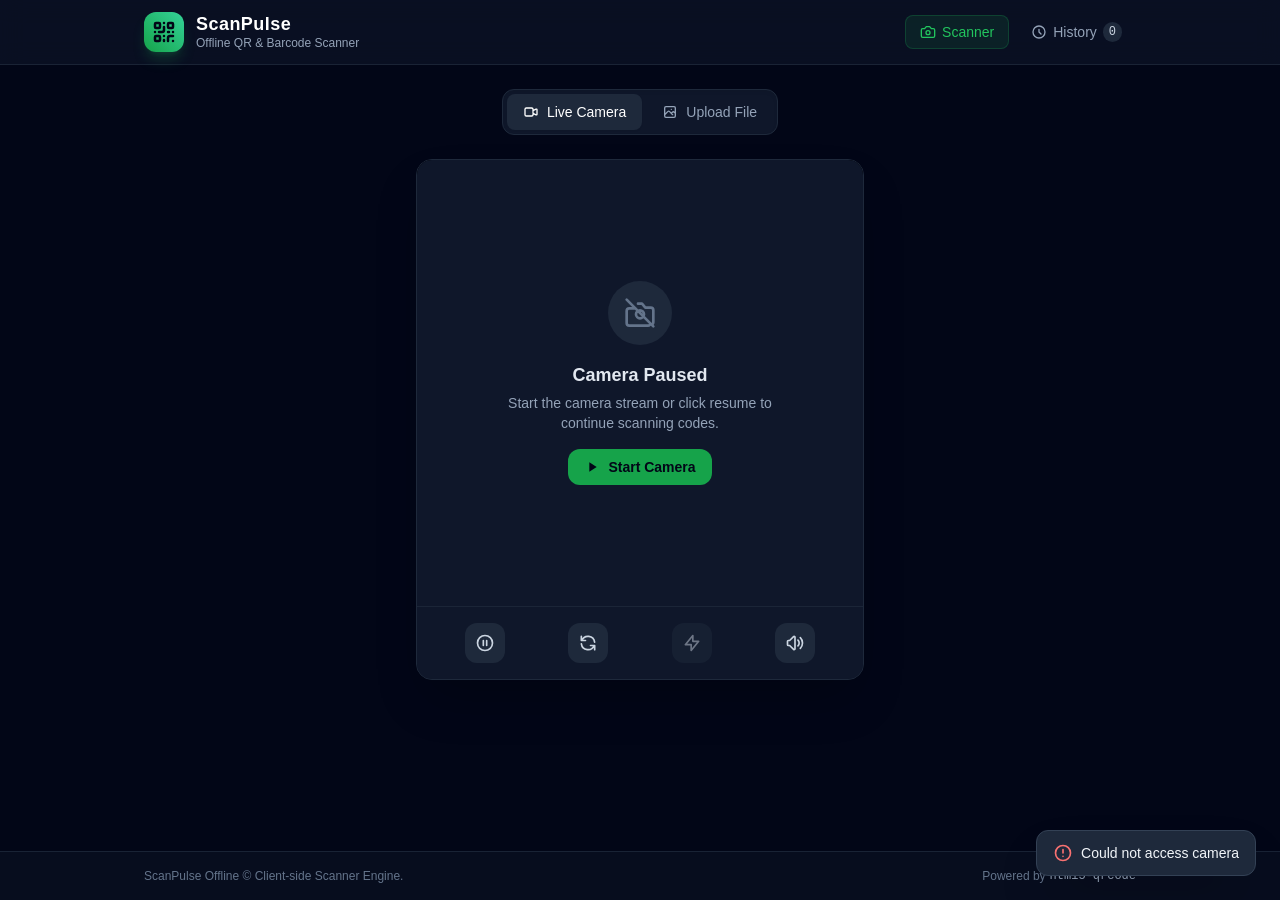
<file: scanpulse_qr_barcode_scanner.html>
<!DOCTYPE html>
<html lang="en" class="dark">
<head>
    <meta charset="UTF-8">
    <meta name="viewport" content="width=device-width, initial-scale=1.0">
    <title>ScanPulse - Offline QR & Barcode Reader</title>
    
    <!-- Local Offline JS Dependencies (No external CDN requests) -->
    <script src="tailwindcss.js"></script>
    <script src="html5-qrcode.min.js"></script>

    <script>
        // Custom Tailwind Configuration using local script
        tailwind.config = {
            darkMode: 'class',
            theme: {
                extend: {
                    fontFamily: {
                        sans: ['-apple-system', 'BlinkMacSystemFont', '"Segoe UI"', 'Roboto', '"Helvetica Neue"', 'Arial', 'sans-serif']
                    },
                    colors: {
                        brand: {
                            50: '#f0fdf4',
                            100: '#dcfce7',
                            400: '#4ade80',
                            500: '#22c55e',
                            600: '#16a34a',
                            700: '#15803d',
                        }
                    },
                    animation: {
                        'scan-line': 'scan 2s linear infinite',
                    },
                    keyframes: {
                        scan: {
                            '0%': { top: '0%' },
                            '100%': { top: '100%' }
                        }
                    }
                }
            }
        }
    </script>
    <style>
        /* Offline system font stack & custom scrollbar */
        body {
            font-family: -apple-system, BlinkMacSystemFont, "Segoe UI", Roboto, "Helvetica Neue", Arial, sans-serif;
        }
        ::-webkit-scrollbar {
            width: 6px;
        }
        ::-webkit-scrollbar-track {
            background: rgba(30, 41, 59, 0.5);
        }
        ::-webkit-scrollbar-thumb {
            background: rgba(71, 85, 105, 0.5);
            border-radius: 3px;
        }
        ::-webkit-scrollbar-thumb:hover {
            background: rgba(100, 116, 139, 0.8);
        }
    </style>
</head>
<body class="bg-slate-950 text-slate-100 min-h-screen font-sans flex flex-col justify-between antialiased selection:bg-brand-500 selection:text-white">

    <!-- Navigation Header -->
    <header class="border-b border-slate-800/80 bg-slate-900/60 backdrop-blur-md sticky top-0 z-40">
        <div class="max-w-5xl mx-auto px-4 py-3 flex items-center justify-between">
            <div class="flex items-center space-x-3">
                <div class="p-2 bg-gradient-to-tr from-brand-600 to-emerald-400 rounded-xl shadow-lg shadow-brand-500/20">
                    <!-- Inline SVG: QR Logo -->
                    <svg class="w-6 h-6 text-slate-950" fill="none" stroke="currentColor" stroke-width="2.5" viewBox="0 0 24 24" stroke-linecap="round" stroke-linejoin="round">
                        <rect width="5" height="5" x="3" y="3" rx="1"/>
                        <rect width="5" height="5" x="16" y="3" rx="1"/>
                        <rect width="5" height="5" x="3" y="16" rx="1"/>
                        <path d="M21 16h-3a2 2 0 0 0-2 2v3"/>
                        <path d="M21 21v.01"/>
                        <path d="M12 7v3a2 2 0 0 1-2 2H7"/>
                        <path d="M3 12h.01"/>
                        <path d="M12 3h.01"/>
                        <path d="M12 16v.01"/>
                        <path d="M16 12h1"/>
                        <path d="M21 12v.01"/>
                        <path d="M12 21v-1"/>
                    </svg>
                </div>
                <div>
                    <h1 class="font-bold text-lg leading-tight tracking-wide text-white">ScanPulse</h1>
                    <p class="text-xs text-slate-400">Offline QR & Barcode Scanner</p>
                </div>
            </div>
            <div class="flex items-center space-x-2">
                <button id="btn-tab-scanner" onclick="switchTab('scanner')" class="px-3.5 py-1.5 rounded-lg text-sm font-medium transition flex items-center space-x-1.5 bg-brand-500/10 text-brand-500 border border-brand-500/20">
                    <!-- Inline SVG: Camera Icon -->
                    <svg class="w-4 h-4" fill="none" stroke="currentColor" stroke-width="2" viewBox="0 0 24 24">
                        <path stroke-linecap="round" stroke-linejoin="round" d="M14.5 4h-5L7 7H4a2 2 0 0 0-2 2v9a2 2 0 0 0 2 2h16a2 2 0 0 0 2-2V9a2 2 0 0 0-2-2h-3l-2.5-3z"/>
                        <circle cx="12" cy="13" r="3"/>
                    </svg>
                    <span>Scanner</span>
                </button>
                <button id="btn-tab-history" onclick="switchTab('history')" class="px-3.5 py-1.5 rounded-lg text-sm font-medium transition flex items-center space-x-1.5 text-slate-400 hover:text-slate-200 hover:bg-slate-800/50">
                    <!-- Inline SVG: History Icon -->
                    <svg class="w-4 h-4" fill="none" stroke="currentColor" stroke-width="2" viewBox="0 0 24 24">
                        <path stroke-linecap="round" stroke-linejoin="round" d="M12 8v4l3 3m6-3a9 9 0 11-18 0 9 9 0 0118 0z"/>
                    </svg>
                    <span>History</span>
                    <span id="history-badge" class="ml-1 px-1.5 py-0.5 text-xs bg-slate-800 text-slate-300 rounded-full font-mono">0</span>
                </button>
            </div>
        </div>
    </header>

    <!-- Main Content Area -->
    <main class="max-w-5xl mx-auto px-4 py-6 w-full flex-grow flex flex-col">

        <!-- TAB 1: SCANNER VIEW -->
        <div id="tab-scanner" class="space-y-6">
            
            <!-- Mode Selector Switcher (Live Camera vs Image Upload) -->
            <div class="flex justify-center">
                <div class="bg-slate-900 border border-slate-800 p-1 rounded-xl inline-flex space-x-1 shadow-inner">
                    <button id="mode-camera-btn" onclick="setScanMode('camera')" class="px-4 py-2 rounded-lg text-sm font-medium flex items-center space-x-2 transition bg-slate-800 text-white shadow-sm">
                        <!-- Inline SVG: Video Camera -->
                        <svg class="w-4 h-4" fill="none" stroke="currentColor" stroke-width="2" viewBox="0 0 24 24">
                            <path stroke-linecap="round" stroke-linejoin="round" d="M15 10l4.553-2.276A1 1 0 0121 8.618v6.764a1 1 0 01-1.447.894L15 14M5 18h8a2 2 0 002-2V8a2 2 0 00-2-2H5a2 2 0 00-2 2v8a2 2 0 002 2z"/>
                        </svg>
                        <span>Live Camera</span>
                    </button>
                    <button id="mode-file-btn" onclick="setScanMode('file')" class="px-4 py-2 rounded-lg text-sm font-medium flex items-center space-x-2 transition text-slate-400 hover:text-white">
                        <!-- Inline SVG: Image Upload -->
                        <svg class="w-4 h-4" fill="none" stroke="currentColor" stroke-width="2" viewBox="0 0 24 24">
                            <path stroke-linecap="round" stroke-linejoin="round" d="M4 16l4.586-4.586a2 2 0 012.828 0L16 16m-2-2l1.586-1.586a2 2 0 012.828 0L20 14m-6-6h.01M6 20h12a2 2 0 002-2V6a2 2 0 00-2-2H6a2 2 0 00-2 2v12a2 2 0 002 2z"/>
                        </svg>
                        <span>Upload File</span>
                    </button>
                </div>
            </div>

            <!-- LIVE CAMERA CONTAINER -->
            <div id="camera-container" class="relative max-w-md mx-auto w-full bg-slate-900 rounded-2xl border border-slate-800 overflow-hidden shadow-2xl transition-all">
                
                <!-- Video Stream Viewport -->
                <div class="relative aspect-square w-full bg-black flex items-center justify-center overflow-hidden">
                    <div id="reader" class="w-full h-full"></div>

                    <!-- Overlay Box with Scanning Laser line -->
                    <div id="scanner-overlay" class="absolute inset-0 pointer-events-none flex flex-col items-center justify-center">
                        <div class="w-64 h-64 border-2 border-brand-500/50 rounded-2xl relative shadow-[0_0_30px_rgba(34,197,94,0.15)] flex items-center justify-center overflow-hidden">
                            <!-- Animated Scan Laser -->
                            <div id="scan-line" class="absolute left-0 right-0 h-0.5 bg-gradient-to-r from-transparent via-brand-500 to-transparent shadow-[0_0_12px_#22c55e] animate-scan-line"></div>
                            <!-- Corner Markers -->
                            <div class="absolute top-0 left-0 w-6 h-6 border-t-4 border-l-4 border-brand-500 rounded-tl-lg"></div>
                            <div class="absolute top-0 right-0 w-6 h-6 border-t-4 border-r-4 border-brand-500 rounded-tr-lg"></div>
                            <div class="absolute bottom-0 left-0 w-6 h-6 border-b-4 border-l-4 border-brand-500 rounded-bl-lg"></div>
                            <div class="absolute bottom-0 right-0 w-6 h-6 border-b-4 border-r-4 border-brand-500 rounded-br-lg"></div>
                        </div>
                        <p class="text-xs text-slate-400 mt-4 font-medium tracking-wide bg-slate-950/70 px-3 py-1 rounded-full backdrop-blur-sm border border-slate-800">Align code inside frame</p>
                    </div>

                    <!-- Success Flash Effect overlay -->
                    <div id="flash-overlay" class="absolute inset-0 bg-brand-500/30 opacity-0 pointer-events-none transition-opacity duration-200"></div>

                    <!-- Camera Placeholder/Off State -->
                    <div id="camera-off-state" class="hidden absolute inset-0 bg-slate-900 flex flex-col items-center justify-center p-6 text-center z-10">
                        <div class="w-16 h-16 rounded-full bg-slate-800 flex items-center justify-center mb-4 text-slate-500">
                            <!-- Inline SVG: Camera Off -->
                            <svg class="w-8 h-8" fill="none" stroke="currentColor" stroke-width="2" viewBox="0 0 24 24">
                                <path stroke-linecap="round" stroke-linejoin="round" d="M2 2l20 20M10.5 5h3L16 8h4a2 2 0 012 2v9a2 2 0 01-.586 1.414M8.5 8.5H4a2 2 0 00-2 2v9a2 2 0 002 2h14a2 2 0 001.414-.586M12 16a3 3 0 100-6 3 3 0 000 6z"/>
                            </svg>
                        </div>
                        <h3 class="font-semibold text-lg text-slate-200">Camera Paused</h3>
                        <p class="text-sm text-slate-400 mt-1 max-w-xs">Start the camera stream or click resume to continue scanning codes.</p>
                        <button onclick="startCamera()" class="mt-4 px-4 py-2 bg-brand-600 hover:bg-brand-500 text-slate-950 font-semibold rounded-xl text-sm transition flex items-center space-x-2">
                            <!-- Inline SVG: Play Icon -->
                            <svg class="w-4 h-4 fill-slate-950" viewBox="0 0 24 24">
                                <path d="M8 5v14l11-7z"/>
                            </svg>
                            <span>Start Camera</span>
                        </button>
                    </div>
                </div>

                <!-- Camera Controls Toolbar -->
                <div class="p-4 bg-slate-900 border-t border-slate-800/80 flex items-center justify-around">
                    <button id="toggle-camera-btn" onclick="toggleCameraPower()" title="Play/Pause Camera" class="p-2.5 rounded-xl bg-slate-800 hover:bg-slate-700 text-slate-300 transition hover:scale-105 active:scale-95">
                        <span id="camera-power-icon">
                            <!-- Inline SVG: Pause Icon -->
                            <svg class="w-5 h-5" fill="none" stroke="currentColor" stroke-width="2" viewBox="0 0 24 24">
                                <path stroke-linecap="round" stroke-linejoin="round" d="M10 9v6m4-6v6m7-3a9 9 0 11-18 0 9 9 0 0118 0z"/>
                            </svg>
                        </span>
                    </button>
                    <button id="switch-camera-btn" onclick="switchCameraFacingMode()" title="Switch Camera (Front/Back)" class="p-2.5 rounded-xl bg-slate-800 hover:bg-slate-700 text-slate-300 transition hover:scale-105 active:scale-95">
                        <!-- Inline SVG: Switch Camera -->
                        <svg class="w-5 h-5" fill="none" stroke="currentColor" stroke-width="2" viewBox="0 0 24 24">
                            <path stroke-linecap="round" stroke-linejoin="round" d="M4 4v5h.582m15.356 2A8.001 8.001 0 004.582 9m0 0H9m11 11v-5h-.581m0 0a8.003 8.003 0 01-15.357-2m15.357 2H15"/>
                        </svg>
                    </button>
                    <button id="torch-btn" onclick="toggleTorch()" title="Toggle Flashlight" class="p-2.5 rounded-xl bg-slate-800 hover:bg-slate-700 text-slate-300 transition opacity-50 cursor-not-allowed hover:scale-105 active:scale-95">
                        <!-- Inline SVG: Flashlight Torch -->
                        <svg id="torch-icon" class="w-5 h-5" fill="none" stroke="currentColor" stroke-width="2" viewBox="0 0 24 24">
                            <path stroke-linecap="round" stroke-linejoin="round" d="M13 10V3L4 14h7v7l9-11h-7z"/>
                        </svg>
                    </button>
                    <button onclick="playBeepSound()" title="Test Audio Feedback" class="p-2.5 rounded-xl bg-slate-800 hover:bg-slate-700 text-slate-300 transition hover:scale-105 active:scale-95">
                        <!-- Inline SVG: Speaker/Volume -->
                        <svg class="w-5 h-5" fill="none" stroke="currentColor" stroke-width="2" viewBox="0 0 24 24">
                            <path stroke-linecap="round" stroke-linejoin="round" d="M15.536 8.464a5 5 0 010 7.072m2.828-9.9a9 9 0 010 12.728M5.586 15H4a1 1 0 01-1-1v-4a1 1 0 011-1h1.586l4.707-4.707C10.923 3.663 12 4.109 12 5v14c0 .891-1.077 1.337-1.707.707L5.586 15z"/>
                        </svg>
                    </button>
                </div>
            </div>

            <!-- FILE UPLOAD CONTAINER (Hidden by default) -->
            <div id="file-container" class="hidden max-w-md mx-auto w-full">
                <div id="drop-zone" class="border-2 border-dashed border-slate-700 hover:border-brand-500/50 bg-slate-900/50 hover:bg-slate-900/80 rounded-2xl p-8 text-center transition cursor-pointer flex flex-col items-center justify-center space-y-4 min-h-[320px]">
                    <input type="file" id="file-input" accept="image/*" class="hidden" onchange="handleFileSelect(event)">
                    <div class="p-4 bg-slate-800/80 text-brand-500 rounded-full shadow-inner">
                        <!-- Inline SVG: Cloud Upload -->
                        <svg class="w-10 h-10" fill="none" stroke="currentColor" stroke-width="2" viewBox="0 0 24 24">
                            <path stroke-linecap="round" stroke-linejoin="round" d="M7 16a4 4 0 01-.88-7.903A5 5 0 1115.9 6L16 6a5 5 0 011 9.9M15 13l-3-3m0 0l-3 3m3-3v12"/>
                        </svg>
                    </div>
                    <div>
                        <p class="text-base font-medium text-slate-200">Drag & drop your image here</p>
                        <p class="text-xs text-slate-400 mt-1">Supports PNG, JPG, WEBP formats</p>
                    </div>
                    <button type="button" onclick="document.getElementById('file-input').click()" class="px-4 py-2 bg-slate-800 hover:bg-slate-700 text-slate-200 text-sm font-medium rounded-xl border border-slate-700 transition">
                        Browse Image File
                    </button>
                </div>
            </div>

            <!-- Latest Scan Result Card -->
            <div id="result-card" class="hidden max-w-md mx-auto w-full bg-slate-900 border border-slate-800 rounded-2xl p-5 shadow-xl transition-all">
                <div class="flex items-center justify-between border-b border-slate-800 pb-3 mb-4">
                    <div class="flex items-center space-x-2">
                        <span id="result-type-badge" class="px-2.5 py-0.5 text-xs font-semibold rounded-full bg-brand-500/20 text-brand-400 border border-brand-500/30 uppercase tracking-wider">QR_CODE</span>
                        <span id="result-time" class="text-xs text-slate-500">Just now</span>
                    </div>
                    <button onclick="dismissResultCard()" class="text-slate-500 hover:text-slate-300 p-1 rounded-lg">
                        <!-- Inline SVG: Close X -->
                        <svg class="w-4 h-4" fill="none" stroke="currentColor" stroke-width="2" viewBox="0 0 24 24">
                            <path stroke-linecap="round" stroke-linejoin="round" d="M6 18L18 6M6 6l12 12"/>
                        </svg>
                    </button>
                </div>

                <div class="bg-slate-950/70 p-3.5 rounded-xl border border-slate-800/80 mb-4 break-all">
                    <p id="result-text" class="font-mono text-sm text-slate-200 selection:bg-brand-500/30">https://example.com</p>
                </div>

                <!-- Action Button Matrix -->
                <div class="grid grid-cols-3 gap-2">
                    <button onclick="copyResultText()" class="flex items-center justify-center space-x-1.5 py-2 px-3 bg-slate-800 hover:bg-slate-700 text-slate-200 rounded-xl text-xs font-medium transition">
                        <!-- Inline SVG: Copy -->
                        <svg class="w-3.5 h-3.5" fill="none" stroke="currentColor" stroke-width="2" viewBox="0 0 24 24">
                            <path stroke-linecap="round" stroke-linejoin="round" d="M8 16H6a2 2 0 01-2-2V6a2 2 0 012-2h8a2 2 0 012 2v2m-6 12h8a2 2 0 002-2v-8a2 2 0 00-2-2h-8a2 2 0 00-2 2v8a2 2 0 002 2z"/>
                        </svg>
                        <span>Copy</span>
                    </button>
                    <a id="btn-open-url" href="#" target="_blank" class="hidden flex items-center justify-center space-x-1.5 py-2 px-3 bg-brand-600 hover:bg-brand-500 text-slate-950 rounded-xl text-xs font-semibold transition">
                        <!-- Inline SVG: External Link -->
                        <svg class="w-3.5 h-3.5" fill="none" stroke="currentColor" stroke-width="2" viewBox="0 0 24 24">
                            <path stroke-linecap="round" stroke-linejoin="round" d="M10 6H6a2 2 0 00-2 2v10a2 2 0 002 2h10a2 2 0 002-2v-4M14 4h6m0 0v6m0-6L10 14"/>
                        </svg>
                        <span>Open Link</span>
                    </a>
                    <button onclick="searchWebResult()" class="flex items-center justify-center space-x-1.5 py-2 px-3 bg-slate-800 hover:bg-slate-700 text-slate-200 rounded-xl text-xs font-medium transition">
                        <!-- Inline SVG: Search -->
                        <svg class="w-3.5 h-3.5" fill="none" stroke="currentColor" stroke-width="2" viewBox="0 0 24 24">
                            <path stroke-linecap="round" stroke-linejoin="round" d="M21 21l-6-6m2-5a7 7 0 11-14 0 7 7 0 0114 0z"/>
                        </svg>
                        <span>Search</span>
                    </button>
                </div>
            </div>

        </div>

        <!-- TAB 2: HISTORY VIEW (Hidden initially) -->
        <div id="tab-history" class="hidden space-y-4">
            
            <!-- History Header & Controls -->
            <div class="flex flex-col sm:flex-row sm:items-center justify-between gap-3 bg-slate-900 p-4 rounded-2xl border border-slate-800">
                <!-- Search input -->
                <div class="relative flex-grow max-w-md">
                    <svg class="w-4 h-4 absolute left-3 top-1/2 -translate-y-1/2 text-slate-400" fill="none" stroke="currentColor" stroke-width="2" viewBox="0 0 24 24">
                        <path stroke-linecap="round" stroke-linejoin="round" d="M21 21l-6-6m2-5a7 7 0 11-14 0 7 7 0 0114 0z"/>
                    </svg>
                    <input type="text" id="history-search" oninput="renderHistory()" placeholder="Search stored scan history..." class="w-full bg-slate-950 border border-slate-800 rounded-xl pl-9 pr-4 py-2 text-sm text-slate-200 focus:outline-none focus:border-brand-500/50 transition">
                </div>
                <!-- Actions -->
                <div class="flex items-center space-x-2">
                    <button onclick="exportHistory('csv')" class="px-3 py-2 bg-slate-800 hover:bg-slate-700 text-slate-300 rounded-xl text-xs font-medium transition flex items-center space-x-1">
                        <!-- Inline SVG: Download -->
                        <svg class="w-3.5 h-3.5" fill="none" stroke="currentColor" stroke-width="2" viewBox="0 0 24 24">
                            <path stroke-linecap="round" stroke-linejoin="round" d="M4 16v1a3 3 0 003 3h10a3 3 0 003-3v-1m-4-4l-4 4m0 0l-4-4m4 4V4"/>
                        </svg>
                        <span>CSV</span>
                    </button>
                    <button onclick="exportHistory('json')" class="px-3 py-2 bg-slate-800 hover:bg-slate-700 text-slate-300 rounded-xl text-xs font-medium transition flex items-center space-x-1">
                        <!-- Inline SVG: JSON File -->
                        <svg class="w-3.5 h-3.5" fill="none" stroke="currentColor" stroke-width="2" viewBox="0 0 24 24">
                            <path stroke-linecap="round" stroke-linejoin="round" d="M9 12h6m-6 4h6m2 5H7a2 2 0 01-2-2V5a2 2 0 012-2h5.586a1 1 0 01.707.293l5.414 5.414a1 1 0 01.293.707V19a2 2 0 01-2 2z"/>
                        </svg>
                        <span>JSON</span>
                    </button>
                    <button onclick="clearHistory()" class="px-3 py-2 bg-red-500/10 hover:bg-red-500/20 text-red-400 border border-red-500/20 rounded-xl text-xs font-medium transition flex items-center space-x-1">
                        <!-- Inline SVG: Trash -->
                        <svg class="w-3.5 h-3.5" fill="none" stroke="currentColor" stroke-width="2" viewBox="0 0 24 24">
                            <path stroke-linecap="round" stroke-linejoin="round" d="M19 7l-.867 12.142A2 2 0 0116.138 21H7.862a2 2 0 01-1.995-1.858L5 7m5 4v6m4-6v6m1-10V4a1 1 0 00-1-1h-4a1 1 0 00-1 1v3M4 7h16"/>
                        </svg>
                        <span>Clear All</span>
                    </button>
                </div>
            </div>

            <!-- History List View -->
            <div id="history-list" class="space-y-2.5">
                <!-- Items populated dynamically by JavaScript -->
            </div>

            <!-- Empty History State -->
            <div id="history-empty" class="hidden text-center py-12 bg-slate-900/40 rounded-2xl border border-dashed border-slate-800">
                <div class="w-12 h-12 rounded-full bg-slate-800 flex items-center justify-center mx-auto mb-3 text-slate-500">
                    <!-- Inline SVG: Empty Inbox -->
                    <svg class="w-6 h-6" fill="none" stroke="currentColor" stroke-width="2" viewBox="0 0 24 24">
                        <path stroke-linecap="round" stroke-linejoin="round" d="M20 13V6a2 2 0 00-2-2H6a2 2 0 00-2 2v7m16 0v5a2 2 0 01-2 2H6a2 2 0 01-2-2v-5m16 0h-2.586a1 1 0 00-.707.293l-2.414 2.414a1 1 0 01-.707.293h-3.172a1 1 0 01-.707-.293l-2.414-2.414A1 1 0 006.586 13H4"/>
                    </svg>
                </div>
                <p class="text-slate-300 font-medium">No scan history recorded</p>
                <p class="text-xs text-slate-500 mt-1">Codes you scan using live camera or uploads will appear here.</p>
            </div>

        </div>

    </main>

    <!-- Footer -->
    <footer class="border-t border-slate-800/80 bg-slate-900/40 py-4 text-center text-xs text-slate-500">
        <div class="max-w-5xl mx-auto px-4 flex flex-col sm:flex-row items-center justify-between gap-2">
            <p>ScanPulse Offline &copy; Client-side Scanner Engine.</p>
            <p class="flex items-center space-x-1">
                <span>Powered by</span>
                <span class="font-mono text-slate-400">html5-qrcode</span>
            </p>
        </div>
    </footer>

    <!-- Toast Notification Container -->
    <div id="toast" class="fixed bottom-6 right-6 transform translate-y-20 opacity-0 transition-all duration-300 ease-out z-50 flex items-center space-x-2 px-4 py-3 bg-slate-800 border border-slate-700 text-slate-100 rounded-xl shadow-2xl pointer-events-none">
        <span id="toast-icon">
            <svg class="w-5 h-5 text-brand-500" fill="none" stroke="currentColor" stroke-width="2" viewBox="0 0 24 24">
                <path stroke-linecap="round" stroke-linejoin="round" d="M9 12l2 2 4-4m6 2a9 9 0 11-18 0 9 9 0 0118 0z"/>
            </svg>
        </span>
        <span id="toast-msg" class="text-sm font-medium">Notification message</span>
    </div>

    <script>
        // Global Application State Variables
        let html5QrCode = null;
        let isCameraRunning = false;
        let currentFacingMode = "environment"; // "user" or "environment"
        let currentScanResult = null;
        let torchEnabled = false;
        let mediaTrack = null;
        let scanHistory = JSON.parse(localStorage.getItem('scanpulse_history') || '[]');

        // Initialize App
        window.addEventListener('DOMContentLoaded', () => {
            updateHistoryBadge();
            startCamera();
            setupDragAndDrop();
        });

        // Toast Notification System
        function showToast(message, isError = false) {
            const toast = document.getElementById('toast');
            const toastMsg = document.getElementById('toast-msg');
            const toastIcon = document.getElementById('toast-icon');

            toastMsg.textContent = message;
            
            if (isError) {
                toastIcon.innerHTML = `
                    <svg class="w-5 h-5 text-red-400" fill="none" stroke="currentColor" stroke-width="2" viewBox="0 0 24 24">
                        <path stroke-linecap="round" stroke-linejoin="round" d="M12 8v4m0 4h.01M21 12a9 9 0 11-18 0 9 9 0 0118 0z"/>
                    </svg>`;
            } else {
                toastIcon.innerHTML = `
                    <svg class="w-5 h-5 text-brand-500" fill="none" stroke="currentColor" stroke-width="2" viewBox="0 0 24 24">
                        <path stroke-linecap="round" stroke-linejoin="round" d="M9 12l2 2 4-4m6 2a9 9 0 11-18 0 9 9 0 0118 0z"/>
                    </svg>`;
            }

            toast.classList.remove('translate-y-20', 'opacity-0');
            toast.classList.add('translate-y-0', 'opacity-100');

            setTimeout(() => {
                toast.classList.remove('translate-y-0', 'opacity-100');
                toast.classList.add('translate-y-20', 'opacity-0');
            }, 3000);
        }

        // Web Audio API Beep Generator (100% Offline Audio)
        function playBeepSound() {
            try {
                const audioCtx = new (window.AudioContext || window.webkitAudioContext)();
                const oscillator = audioCtx.createOscillator();
                const gainNode = audioCtx.createGain();

                oscillator.type = 'sine';
                oscillator.frequency.setValueAtTime(880, audioCtx.currentTime); // Pitch A5
                gainNode.gain.setValueAtTime(0.15, audioCtx.currentTime);
                gainNode.gain.exponentialRampToValueAtTime(0.01, audioCtx.currentTime + 0.15);

                oscillator.connect(gainNode);
                gainNode.connect(audioCtx.destination);

                oscillator.start();
                oscillator.stop(audioCtx.currentTime + 0.15);
            } catch (e) {
                console.warn('Audio playback error:', e);
            }
        }

        // Start Live Camera Stream
        async function startCamera() {
            if (isCameraRunning) return;

            document.getElementById('camera-off-state').classList.add('hidden');
            document.getElementById('scanner-overlay').classList.remove('hidden');

            if (!html5QrCode) {
                html5QrCode = new Html5Qrcode("reader");
            }

            const config = {
                fps: 15,
                qrbox: { width: 250, height: 250 },
                aspectRatio: 1.0
            };

            try {
                await html5QrCode.start(
                    { facingMode: currentFacingMode },
                    config,
                    onScanSuccess,
                    onScanFailure
                );
                
                isCameraRunning = true;
                updateCameraPowerIcon();
                checkTorchCapability();

            } catch (err) {
                console.error("Error starting camera:", err);
                document.getElementById('camera-off-state').classList.remove('hidden');
                document.getElementById('scanner-overlay').classList.add('hidden');
                showToast("Could not access camera", true);
            }
        }

        // Stop Camera Stream
        async function stopCamera() {
            if (html5QrCode && isCameraRunning) {
                try {
                    await html5QrCode.stop();
                    isCameraRunning = false;
                    torchEnabled = false;
                    mediaTrack = null;
                    updateTorchIcon();
                    updateCameraPowerIcon();
                    document.getElementById('camera-off-state').classList.remove('hidden');
                    document.getElementById('scanner-overlay').classList.add('hidden');
                } catch (err) {
                    console.error("Failed to stop camera:", err);
                }
            }
        }

        // Toggle Camera Power
        function toggleCameraPower() {
            if (isCameraRunning) {
                stopCamera();
            } else {
                startCamera();
            }
        }

        function updateCameraPowerIcon() {
            const iconContainer = document.getElementById('camera-power-icon');
            if (isCameraRunning) {
                iconContainer.innerHTML = `
                    <svg class="w-5 h-5" fill="none" stroke="currentColor" stroke-width="2" viewBox="0 0 24 24">
                        <path stroke-linecap="round" stroke-linejoin="round" d="M10 9v6m4-6v6m7-3a9 9 0 11-18 0 9 9 0 0118 0z"/>
                    </svg>`;
            } else {
                iconContainer.innerHTML = `
                    <svg class="w-5 h-5" fill="none" stroke="currentColor" stroke-width="2" viewBox="0 0 24 24">
                        <path stroke-linecap="round" stroke-linejoin="round" d="M14.752 11.168l-3.197-2.132A1 1 0 0010 9.87v4.263a1 1 0 001.555.832l3.197-2.132a1 1 0 000-1.664z"/>
                        <path stroke-linecap="round" stroke-linejoin="round" d="M21 12a9 9 0 11-18 0 9 9 0 0118 0z"/>
                    </svg>`;
            }
        }

        // Switch Camera (Front vs Rear Facing Mode)
        async function switchCameraFacingMode() {
            currentFacingMode = currentFacingMode === "environment" ? "user" : "environment";
            if (isCameraRunning) {
                await stopCamera();
                await startCamera();
            }
            showToast(`Switched to ${currentFacingMode === 'user' ? 'front' : 'rear'} camera`);
        }

        // Flashlight / Torch Control
        async function checkTorchCapability() {
            const torchBtn = document.getElementById('torch-btn');
            try {
                const videoEl = document.querySelector('#reader video');
                if (videoEl && videoEl.srcObject) {
                    const stream = videoEl.srcObject;
                    const tracks = stream.getVideoTracks();
                    if (tracks.length > 0) {
                        mediaTrack = tracks[0];
                        const capabilities = mediaTrack.getCapabilities ? mediaTrack.getCapabilities() : {};
                        if (capabilities.torch) {
                            torchBtn.classList.remove('opacity-50', 'cursor-not-allowed');
                            torchBtn.removeAttribute('disabled');
                            return;
                        }
                    }
                }
            } catch (e) {
                console.warn("Torch capabilities check error:", e);
            }
            torchBtn.classList.add('opacity-50', 'cursor-not-allowed');
            torchBtn.setAttribute('disabled', 'true');
        }

        async function toggleTorch() {
            if (!mediaTrack) return;
            try {
                torchEnabled = !torchEnabled;
                await mediaTrack.applyConstraints({
                    advanced: [{ torch: torchEnabled }]
                });
                updateTorchIcon();
            } catch (e) {
                console.error("Torch toggle failed:", e);
                showToast("Flashlight not supported", true);
            }
        }

        function updateTorchIcon() {
            const torchBtn = document.getElementById('torch-btn');
            if (torchEnabled) {
                torchBtn.classList.add('bg-brand-500/20', 'text-brand-400', 'border', 'border-brand-500/30');
            } else {
                torchBtn.classList.remove('bg-brand-500/20', 'text-brand-400', 'border', 'border-brand-500/30');
            }
        }

        // Successful Code Scan Callback
        function onScanSuccess(decodedText, decodedResult) {
            // Visual Flash Effect
            const flash = document.getElementById('flash-overlay');
            flash.classList.remove('opacity-0');
            flash.classList.add('opacity-100');
            setTimeout(() => {
                flash.classList.remove('opacity-100');
                flash.classList.add('opacity-0');
            }, 200);

            // Audio Feedback
            playBeepSound();

            const format = decodedResult.result.format ? decodedResult.result.format.formatName : "QR_CODE";
            processScannedResult(decodedText, format);
        }

        function onScanFailure(error) {
            // Quiet failure expected on continuous frame scanner
        }

        // Process Scan Results
        function processScannedResult(text, formatName) {
            currentScanResult = {
                text: text,
                format: formatName,
                timestamp: new Date().toISOString()
            };

            // Display in result card
            document.getElementById('result-text').textContent = text;
            document.getElementById('result-type-badge').textContent = formatName;
            document.getElementById('result-card').classList.remove('hidden');

            // Handle URL button
            const openUrlBtn = document.getElementById('btn-open-url');
            if (isValidUrl(text)) {
                openUrlBtn.href = text;
                openUrlBtn.classList.remove('hidden');
            } else {
                openUrlBtn.classList.add('hidden');
            }

            // Save to history list
            saveToHistory(currentScanResult);
        }

        function dismissResultCard() {
            document.getElementById('result-card').classList.add('hidden');
        }

        function isValidUrl(string) {
            try {
                const url = new URL(string);
                return url.protocol === "http:" || url.protocol === "https:";
            } catch (_) {
                return false;
            }
        }

        // File Scan Fallback Implementation
        function setupDragAndDrop() {
            const dropZone = document.getElementById('drop-zone');

            ['dragenter', 'dragover', 'dragleave', 'drop'].forEach(eventName => {
                dropZone.addEventListener(eventName, preventDefaults, false);
            });

            function preventDefaults(e) {
                e.preventDefault();
                e.stopPropagation();
            }

            ['dragenter', 'dragover'].forEach(eventName => {
                dropZone.addEventListener(eventName, () => dropZone.classList.add('border-brand-500'), false);
            });

            ['dragleave', 'drop'].forEach(eventName => {
                dropZone.addEventListener(eventName, () => dropZone.classList.remove('border-brand-500'), false);
            });

            dropZone.addEventListener('drop', (e) => {
                const dt = e.dataTransfer;
                const files = dt.files;
                if (files.length > 0) {
                    scanFile(files[0]);
                }
            });
        }

        function handleFileSelect(e) {
            const files = e.target.files;
            if (files.length > 0) {
                scanFile(files[0]);
            }
        }

        async function scanFile(file) {
            if (!file.type.startsWith('image/')) {
                showToast('Please upload an image file', true);
                return;
            }

            const scanner = new Html5Qrcode("reader");
            try {
                const result = await scanner.scanFile(file, true);
                playBeepSound();
                processScannedResult(result, 'IMAGE_FILE');
                showToast('Code successfully scanned from file!');
            } catch (err) {
                console.error("File scanning error:", err);
                showToast('No readable code detected in image', true);
            }
        }

        // Mode Switching (Live Camera vs Upload File)
        function setScanMode(mode) {
            const camContainer = document.getElementById('camera-container');
            const fileContainer = document.getElementById('file-container');
            const camBtn = document.getElementById('mode-camera-btn');
            const fileBtn = document.getElementById('mode-file-btn');

            if (mode === 'camera') {
                camContainer.classList.remove('hidden');
                fileContainer.classList.add('hidden');

                camBtn.className = "px-4 py-2 rounded-lg text-sm font-medium flex items-center space-x-2 transition bg-slate-800 text-white shadow-sm";
                fileBtn.className = "px-4 py-2 rounded-lg text-sm font-medium flex items-center space-x-2 transition text-slate-400 hover:text-white";

                startCamera();
            } else {
                camContainer.classList.add('hidden');
                fileContainer.classList.remove('hidden');

                fileBtn.className = "px-4 py-2 rounded-lg text-sm font-medium flex items-center space-x-2 transition bg-slate-800 text-white shadow-sm";
                camBtn.className = "px-4 py-2 rounded-lg text-sm font-medium flex items-center space-x-2 transition text-slate-400 hover:text-white";

                stopCamera();
            }
        }

        // Actions: Copy & Search
        function copyResultText() {
            if (!currentScanResult) return;
            copyToClipboard(currentScanResult.text);
        }

        function copyToClipboard(text) {
            // Safe execCommand fallback for sandbox iframe environment
            const textArea = document.createElement("textarea");
            textArea.value = text;
            document.body.appendChild(textArea);
            textArea.select();
            try {
                document.execCommand('copy');
                showToast("Copied to clipboard!");
            } catch (err) {
                showToast("Failed to copy text", true);
            }
            document.body.removeChild(textArea);
        }

        function searchWebResult() {
            if (!currentScanResult) return;
            const query = encodeURIComponent(currentScanResult.text);
            window.open(`https://www.google.com/search?q=${query}`, '_blank');
        }

        // Local Storage & Dynamic History List Rendering
        function saveToHistory(item) {
            if (scanHistory.length > 0 && scanHistory[0].text === item.text && (new Date(item.timestamp) - new Date(scanHistory[0].timestamp)) < 5000) {
                return;
            }

            scanHistory.unshift(item);
            if (scanHistory.length > 100) scanHistory.pop();

            localStorage.setItem('scanpulse_history', JSON.stringify(scanHistory));
            updateHistoryBadge();
            renderHistory();
        }

        function updateHistoryBadge() {
            document.getElementById('history-badge').textContent = scanHistory.length;
        }

        function renderHistory() {
            const listEl = document.getElementById('history-list');
            const emptyEl = document.getElementById('history-empty');
            const searchQuery = (document.getElementById('history-search').value || '').toLowerCase();

            listEl.innerHTML = '';

            const filtered = scanHistory.filter(item => 
                item.text.toLowerCase().includes(searchQuery) || 
                item.format.toLowerCase().includes(searchQuery)
            );

            if (filtered.length === 0) {
                emptyEl.classList.remove('hidden');
                return;
            }

            emptyEl.classList.add('hidden');

            filtered.forEach((item, index) => {
                const isUrl = isValidUrl(item.text);
                const dateFormatted = new Date(item.timestamp).toLocaleString();

                const card = document.createElement('div');
                card.className = "bg-slate-900 border border-slate-800 hover:border-slate-700 p-3.5 rounded-xl flex items-center justify-between gap-3 transition group";

                const iconSvg = isUrl ? 
                    `<svg class="w-4 h-4" fill="none" stroke="currentColor" stroke-width="2" viewBox="0 0 24 24"><path stroke-linecap="round" stroke-linejoin="round" d="M13.828 10.172a4 4 0 00-5.656 0l-4 4a4 4 0 105.656 5.656l1.102-1.101m-.758-4.899a4 4 0 005.656 0l4-4a4 4 0 00-5.656-5.656l-1.1 1.1"/></svg>` : 
                    `<svg class="w-4 h-4" fill="none" stroke="currentColor" stroke-width="2" viewBox="0 0 24 24"><path stroke-linecap="round" stroke-linejoin="round" d="M12 4v16m8-16v16M4 4v16m4-16v16m8-16v16"/></svg>`;

                card.innerHTML = `
                    <div class="flex items-center space-x-3 overflow-hidden">
                        <div class="p-2.5 bg-slate-800 group-hover:bg-brand-500/10 group-hover:text-brand-400 text-slate-400 rounded-lg transition shrink-0">
                            ${iconSvg}
                        </div>
                        <div class="overflow-hidden">
                            <div class="flex items-center space-x-2">
                                <span class="text-[10px] font-mono px-1.5 py-0.2 rounded bg-slate-800 text-slate-400 border border-slate-700 uppercase">${item.format}</span>
                                <span class="text-xs text-slate-500">${dateFormatted}</span>
                            </div>
                            <p class="text-sm font-mono text-slate-200 truncate mt-0.5">${escapeHtml(item.text)}</p>
                        </div>
                    </div>
                    <div class="flex items-center space-x-1 shrink-0">
                        <button onclick="copyToClipboard('${escapeJsString(item.text)}')" title="Copy" class="p-2 text-slate-400 hover:text-slate-200 hover:bg-slate-800 rounded-lg transition">
                            <svg class="w-4 h-4" fill="none" stroke="currentColor" stroke-width="2" viewBox="0 0 24 24"><path stroke-linecap="round" stroke-linejoin="round" d="M8 16H6a2 2 0 01-2-2V6a2 2 0 012-2h8a2 2 0 012 2v2m-6 12h8a2 2 0 002-2v-8a2 2 0 00-2-2h-8a2 2 0 00-2 2v8a2 2 0 002 2z"/></svg>
                        </button>
                        ${isUrl ? `
                        <a href="${escapeHtml(item.text)}" target="_blank" title="Open Link" class="p-2 text-brand-400 hover:bg-brand-500/10 rounded-lg transition">
                            <svg class="w-4 h-4" fill="none" stroke="currentColor" stroke-width="2" viewBox="0 0 24 24"><path stroke-linecap="round" stroke-linejoin="round" d="M10 6H6a2 2 0 00-2 2v10a2 2 0 002 2h10a2 2 0 002-2v-4M14 4h6m0 0v6m0-6L10 14"/></svg>
                        </a>` : ''}
                        <button onclick="deleteHistoryItem(${index})" title="Delete" class="p-2 text-slate-500 hover:text-red-400 hover:bg-red-500/10 rounded-lg transition">
                            <svg class="w-4 h-4" fill="none" stroke="currentColor" stroke-width="2" viewBox="0 0 24 24"><path stroke-linecap="round" stroke-linejoin="round" d="M19 7l-.867 12.142A2 2 0 0116.138 21H7.862a2 2 0 01-1.995-1.858L5 7m5 4v6m4-6v6m1-10V4a1 1 0 00-1-1h-4a1 1 0 00-1 1v3M4 7h16"/></svg>
                        </button>
                    </div>
                `;
                listEl.appendChild(card);
            });
        }

        function deleteHistoryItem(index) {
            scanHistory.splice(index, 1);
            localStorage.setItem('scanpulse_history', JSON.stringify(scanHistory));
            updateHistoryBadge();
            renderHistory();
            showToast("Item removed");
        }

        function clearHistory() {
            if (scanHistory.length === 0) return;
            scanHistory = [];
            localStorage.setItem('scanpulse_history', JSON.stringify(scanHistory));
            updateHistoryBadge();
            renderHistory();
            showToast("History cleared");
        }

        // Export History Options
        function exportHistory(format) {
            if (scanHistory.length === 0) {
                showToast("No data to export", true);
                return;
            }

            let dataStr = "";
            let mimeType = "";
            let filename = `scan_history_${new Date().toISOString().slice(0,10)}`;

            if (format === 'json') {
                dataStr = "data:text/json;charset=utf-8," + encodeURIComponent(JSON.stringify(scanHistory, null, 2));
                mimeType = "application/json";
                filename += ".json";
            } else if (format === 'csv') {
                const headers = ["Timestamp", "Format", "Content"];
                const rows = scanHistory.map(item => [
                    `"${item.timestamp}"`,
                    `"${item.format}"`,
                    `"${item.text.replace(/"/g, '""')}"`
                ]);
                const csvContent = [headers.join(","), ...rows.map(e => e.join(","))].join("\n");
                dataStr = "data:text/csv;charset=utf-8," + encodeURIComponent(csvContent);
                mimeType = "text/csv";
                filename += ".csv";
            }

            const downloadAnchor = document.createElement('a');
            downloadAnchor.setAttribute("href", dataStr);
            downloadAnchor.setAttribute("download", filename);
            document.body.appendChild(downloadAnchor);
            downloadAnchor.click();
            downloadAnchor.remove();

            showToast(`Exported history as ${format.toUpperCase()}`);
        }

        // Navigation Tab Switching
        function switchTab(tabName) {
            const scannerTab = document.getElementById('tab-scanner');
            const historyTab = document.getElementById('tab-history');
            const scannerBtn = document.getElementById('btn-tab-scanner');
            const historyBtn = document.getElementById('btn-tab-history');

            if (tabName === 'scanner') {
                scannerTab.classList.remove('hidden');
                historyTab.classList.add('hidden');

                scannerBtn.className = "px-3.5 py-1.5 rounded-lg text-sm font-medium transition flex items-center space-x-1.5 bg-brand-500/10 text-brand-500 border border-brand-500/20";
                historyBtn.className = "px-3.5 py-1.5 rounded-lg text-sm font-medium transition flex items-center space-x-1.5 text-slate-400 hover:text-slate-200 hover:bg-slate-800/50";

                startCamera();
            } else {
                scannerTab.classList.add('hidden');
                historyTab.classList.remove('hidden');

                historyBtn.className = "px-3.5 py-1.5 rounded-lg text-sm font-medium transition flex items-center space-x-1.5 bg-brand-500/10 text-brand-500 border border-brand-500/20";
                scannerBtn.className = "px-3.5 py-1.5 rounded-lg text-sm font-medium transition flex items-center space-x-1.5 text-slate-400 hover:text-slate-200 hover:bg-slate-800/50";

                stopCamera();
                renderHistory();
            }
        }

        // Utilities
        function escapeHtml(str) {
            return str.replace(/&/g, "&amp;").replace(/</g, "&lt;").replace(/>/g, "&gt;").replace(/"/g, "&quot;").replace(/'/g, "&#039;");
        }

        function escapeJsString(str) {
            return str.replace(/\\/g, '\\\\').replace(/'/g, "\\'").replace(/"/g, '\\"');
        }
    </script>
</body>
</html>
</file>
